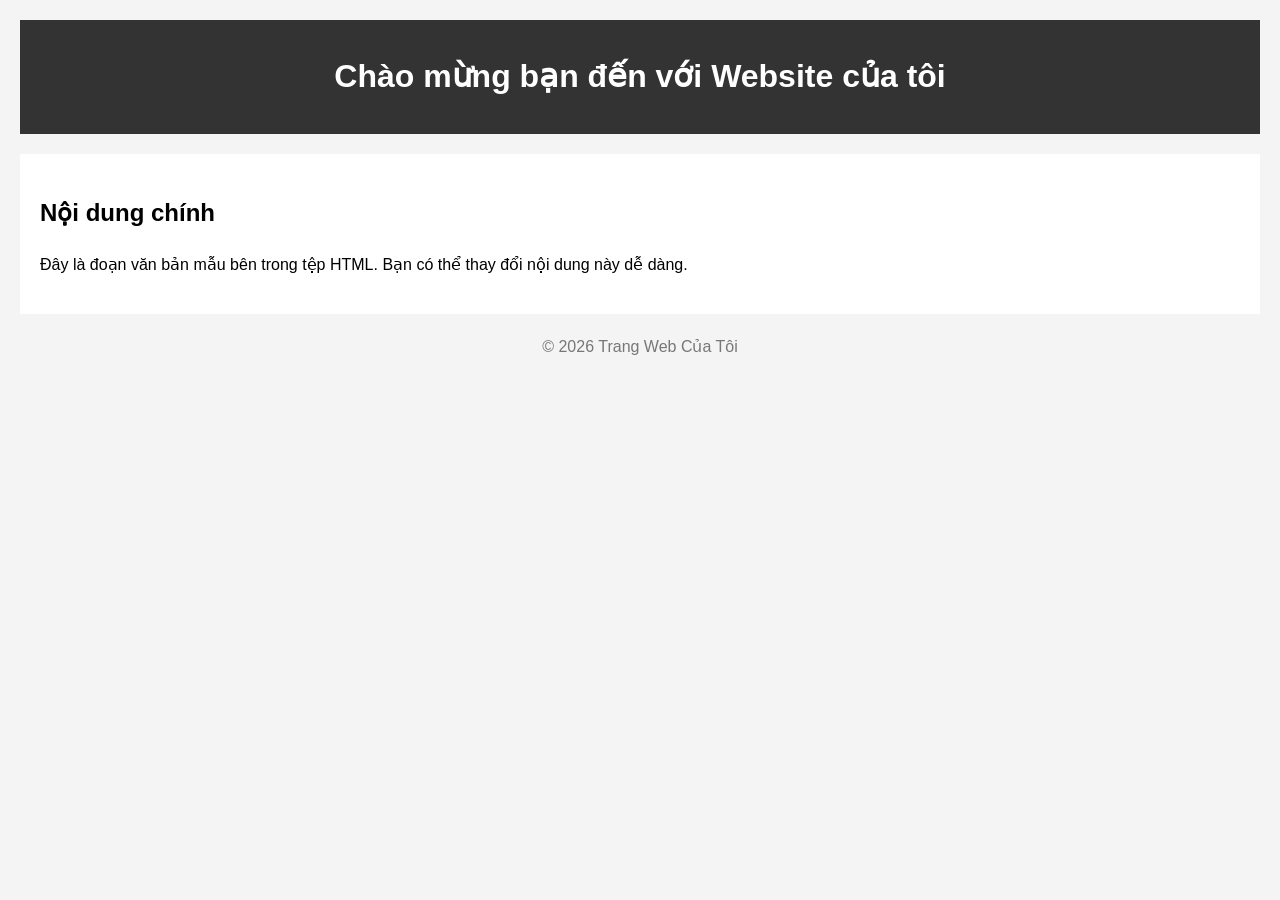
<file: index.html>
<!DOCTYPE html>
<html lang="vi">
<head>
    <meta charset="UTF-8">
    <meta name="viewport" content="width=device-width, initial-scale=1.0">
    <title>Trang Web Mẫu</title>
    <style>
        body {
            font-family: Arial, sans-serif;
            line-height: 1.6;
            margin: 0;
            padding: 20px;
            background-color: #f4f4f4;
        }
        header {
            background: #333;
            color: #fff;
            padding: 10px 20px;
            text-align: center;
        }
        main {
            background: #fff;
            padding: 20px;
            margin-top: 20px;
        }
        footer {
            text-align: center;
            margin-top: 20px;
            color: #777;
        }
    </style>
</head>
<body>

    <header>
        <h1>Chào mừng bạn đến với Website của tôi</h1>
    </header>

    <main>
        <h2>Nội dung chính</h2>
        <p>Đây là đoạn văn bản mẫu bên trong tệp HTML. Bạn có thể thay đổi nội dung này dễ dàng.</p>
    </main>

    <footer>
        <p>&copy; 2026 Trang Web Của Tôi</p>
    </footer>

</body>
</html>
</file>
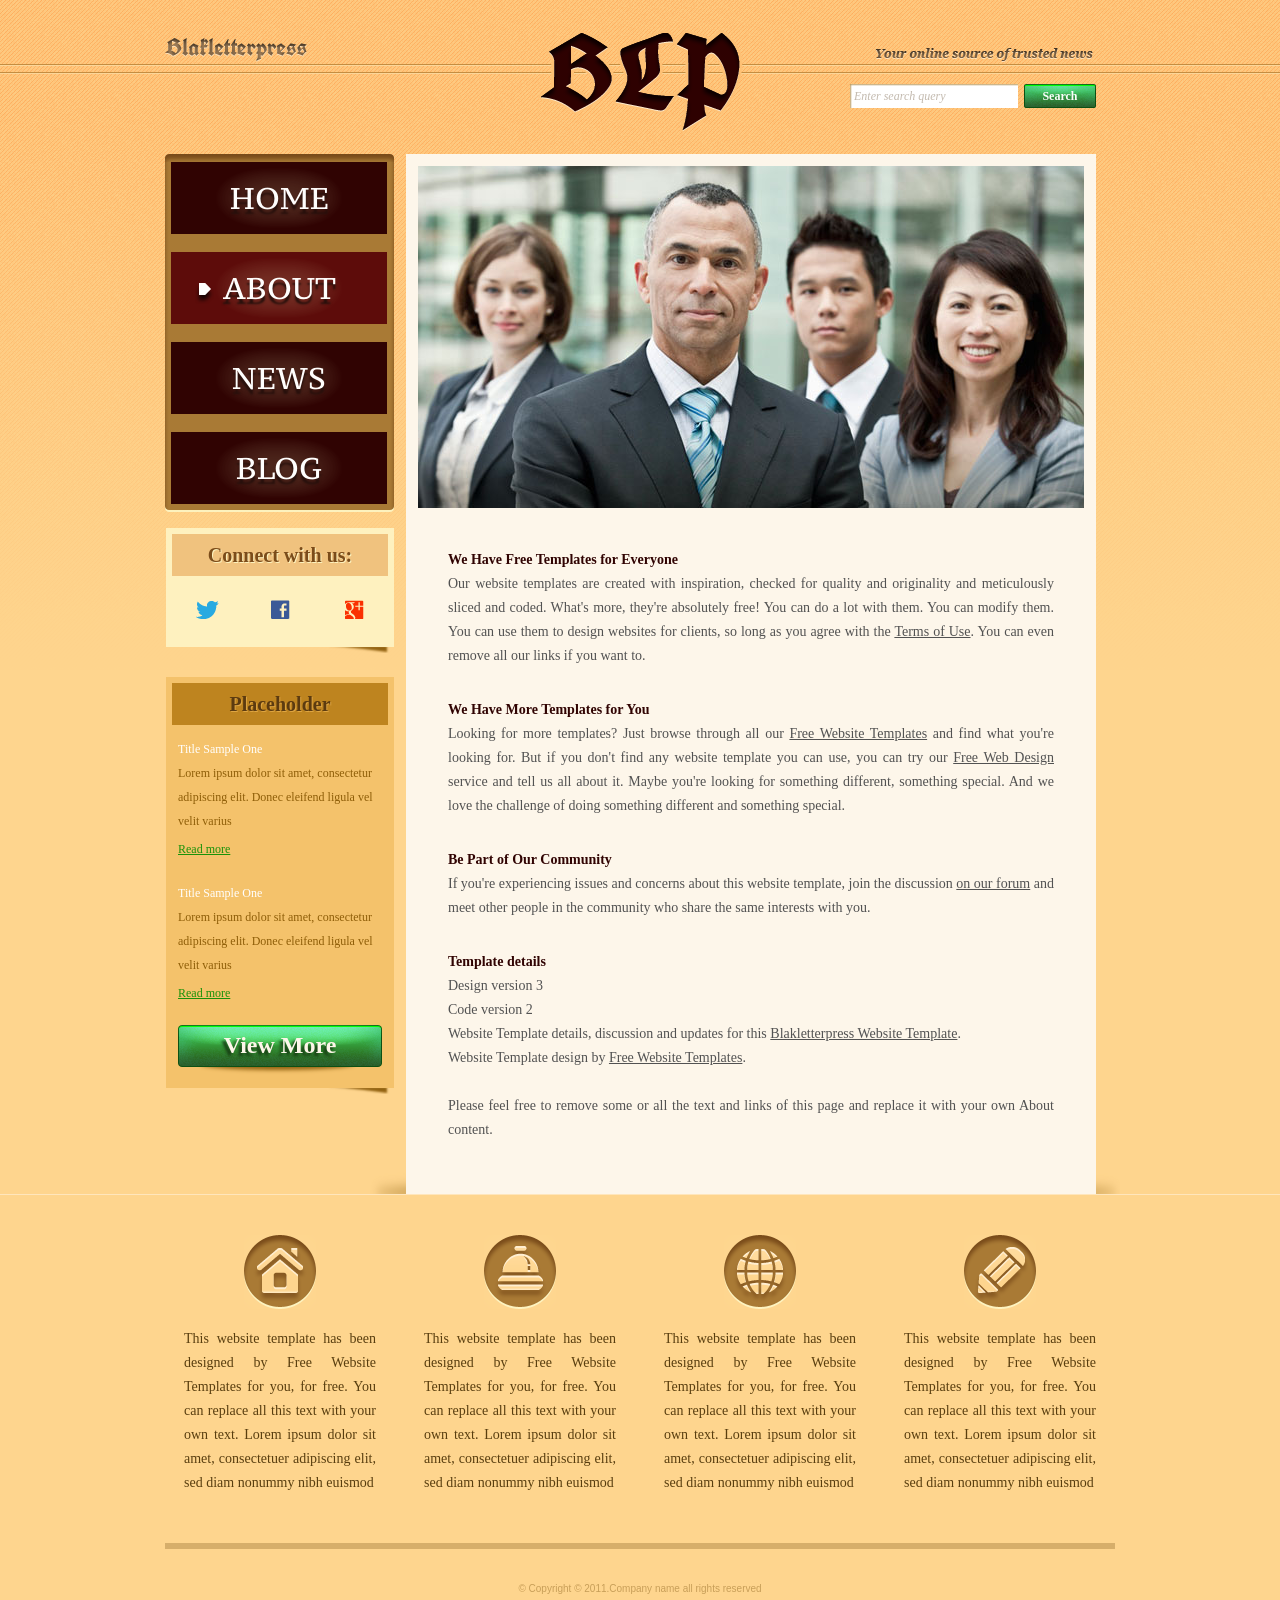
<file: about.html>
<!DOCTYPE html>
<!-- Website template by freewebsitetemplates.com -->
<html>
<head>
	<meta charset="UTF-8">
	<title>About - Blakletterpress Website Template</title>
	<link rel="stylesheet" href="css/style.css" type="text/css">
</head>
<body>
	<div id="page">
		<div id="header">
			<div id="motto">
				<a href="index.html" class="sitename"><img src="images/blakletterpress.png" height="24" width="142" alt="SiteName"></a>
				<p>
					<img src="images/header-text.png" height="14" width="218" alt="Text">
				</p>
			</div>
			<div id="logo">
				<a href="index.html"><img src="images/logo.png" alt="LOGO"></a>
			</div>
			<div id="searchbar">
				<form action="#" method="post">
					<input type="text" value="Enter search query" class="txtfield" onBlur="javascript:if(this.value==''){this.value=this.defaultValue;}" onFocus="javascript:if(this.value==this.defaultValue){this.value='';}">
					<input type="submit" value="Search" class="btn">
				</form>
			</div>
		</div>
		<div id="contents">
			<div id="main">
				<div id="gallery">
					<div>
						<img src="images/team-large.jpg" alt="Img">
					</div>
				</div>
				<div id="about" class="body">
					<h4>We Have Free Templates for Everyone</h4>
					<p>
						Our website templates are created with inspiration, checked for quality and originality and meticulously sliced and coded. What's more, they're absolutely free! You can do a lot with them. You can modify them. You can use them to design websites for clients, so long as you agree with the <a href="http://www.freewebsitetemplates.com/about/terms/">Terms of Use</a>. You can even remove all our links if you want to.
					</p>
					<h4>We Have More Templates for You</h4>
					<p>
						Looking for more templates? Just browse through all our <a href="http://www.freewebsitetemplates.com/">Free Website Templates</a> and find what you're looking for. But if you don't find any website template you can use, you can try our <a href="http://www.freewebsitetemplates.com/freewebdesign/">Free Web Design</a> service and tell us all about it. Maybe you're looking for something different, something special. And we love the challenge of doing something different and something special.
					</p>
					<h4>Be Part of Our Community</h4>
					<p>
						If you're experiencing issues and concerns about this website template, join the discussion <a href="http://www.freewebsitetemplates.com/forums/">on our forum</a> and meet other people in the community who share the same interests with you.
					</p>
					<h4>Template details</h4>
					<p>
						Design version 3<br> Code version 2<br> Website Template details, discussion and updates for this <a href="http://www.freewebsitetemplates.com/forums/f18/">Blakletterpress Website Template</a>.<br> Website Template design by <a href="http://www.freewebsitetemplates.com/">Free Website Templates</a>.<br><br> Please feel free to remove some or all the text and links of this page and replace it with your own About content.
					</p>
				</div>
			</div>
			<div id="sidebar">
				<div id="navigation">
					<div>
						<ul>
							<li>
								<a href="index.html">Home</a>
							</li>
							<li class="selected">
								<a href="about.html">About</a>
							</li>
							<li>
								<a href="news.html">News</a>
							</li>
							<li>
								<a href="blog.html">Blog</a>
							</li>
						</ul>
					</div>
				</div>
				<div class="section">
					<div id="connect">
						<h2>Connect with us:</h2>
						<a href="http://freewebsitetemplates.com/go/twitter/" target="_blank" class="twitter"></a> <a href="http://freewebsitetemplates.com/go/facebook/" target="_blank" class="facebook"></a> <a href="http://freewebsitetemplates.com/go/googleplus/" target="_blank" class="googleplus"></a>
					</div>
				</div>
				<div class="section">
					<div id="posts">
						<h2>Placeholder</h2>
						<ul>
							<li>
								<h5>Title Sample One</h5>
								<p>
									Lorem ipsum dolor sit amet, consectetur adipiscing elit. Donec eleifend ligula vel velit varius
								</p>
								<a href="news.html" class="more">Read more</a>
							</li>
							<li>
								<h5>Title Sample One</h5>
								<p>
									Lorem ipsum dolor sit amet, consectetur adipiscing elit. Donec eleifend ligula vel velit varius
								</p>
								<a href="news.html" class="more">Read more</a>
							</li>
						</ul>
						<a href="news.html" class="btn2">View More</a>
					</div>
				</div>
			</div>
		</div>
		<div id="footer">
			<div>
				<ul id="featured">
					<li>
						<a href="index.html" class="home"></a>
						<p>
							This website template has been designed by Free Website Templates for you, for free. You can replace all this text with your own text. Lorem ipsum dolor sit amet, consectetuer adipiscing elit, sed diam nonummy nibh euismod
						</p>
					</li>
					<li>
						<a href="index.html" class="bell"></a>
						<p>
							This website template has been designed by Free Website Templates for you, for free. You can replace all this text with your own text. Lorem ipsum dolor sit amet, consectetuer adipiscing elit, sed diam nonummy nibh euismod
						</p>
					</li>
					<li>
						<a href="index.html" class="globe"></a>
						<p>
							This website template has been designed by Free Website Templates for you, for free. You can replace all this text with your own text. Lorem ipsum dolor sit amet, consectetuer adipiscing elit, sed diam nonummy nibh euismod
						</p>
					</li>
					<li>
						<a href="index.html" class="pencil"></a>
						<p>
							This website template has been designed by Free Website Templates for you, for free. You can replace all this text with your own text. Lorem ipsum dolor sit amet, consectetuer adipiscing elit, sed diam nonummy nibh euismod
						</p>
					</li>
					</li>
				</ul>
				<p id="footnote">
					© Copyright © 2011.Company name all rights reserved
				</p>
			</div>
		</div>
	</div>
</body>
</html>
</file>
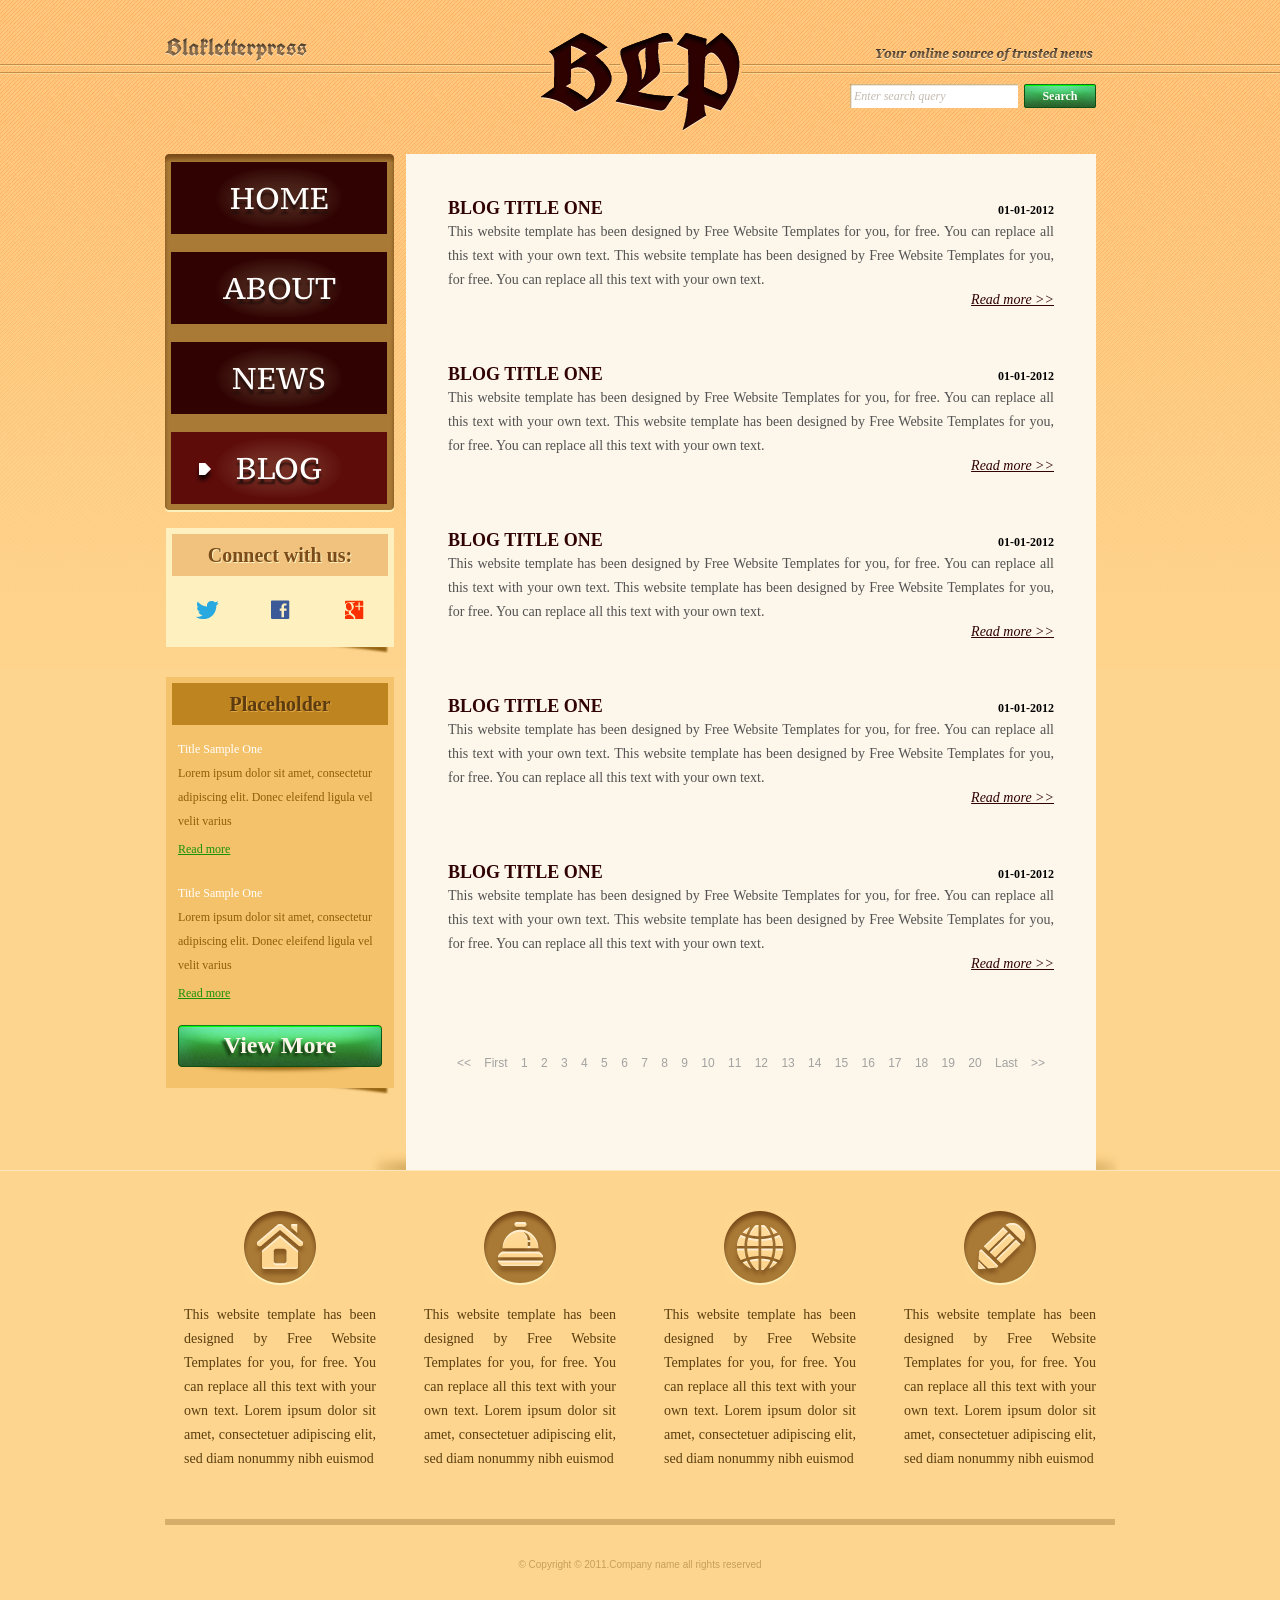
<file: blog.html>
<!DOCTYPE html>
<!-- Website template by freewebsitetemplates.com -->
<html>
<head>
	<meta charset="UTF-8">
	<title>Blog - Blakletterpress Website Template</title>
	<link rel="stylesheet" href="css/style.css" type="text/css">
</head>
<body>
	<div id="page">
		<div id="header">
			<div id="motto">
				<a href="index.html" class="sitename"><img src="images/blakletterpress.png" height="24" width="142" alt="SiteName"></a>
				<p>
					<img src="images/header-text.png" height="14" width="218" alt="Text">
				</p>
			</div>
			<div id="logo">
				<a href="index.html"><img src="images/logo.png" alt="LOGO"></a>
			</div>
			<div id="searchbar">
				<form action="#" method="post">
					<input type="text" value="Enter search query" class="txtfield" onBlur="javascript:if(this.value==''){this.value=this.defaultValue;}" onFocus="javascript:if(this.value==this.defaultValue){this.value='';}">
					<input type="submit" value="Search" class="btn">
				</form>
			</div>
		</div>
		<div id="contents">
			<div id="main">
				<div class="body">
					<ul id="list">
						<li>
							<span class="time">01-01-2012</span>
							<h3>BLOG TITLE ONE</h3>
							<p>
								This website template has been designed by Free Website Templates for you, for free. You can replace all this text with your own text. This website template has been designed by Free Website Templates for you, for free. You can replace all this text with your own text.
							</p>
							<a href="blog.html" class="more">Read more >></a>
						</li>
						<li>
							<span class="time">01-01-2012</span>
							<h3>BLOG TITLE ONE</h3>
							<p>
								This website template has been designed by Free Website Templates for you, for free. You can replace all this text with your own text. This website template has been designed by Free Website Templates for you, for free. You can replace all this text with your own text.
							</p>
							<a href="blog.html" class="more">Read more >></a>
						</li>
						<li>
							<span class="time">01-01-2012</span>
							<h3>BLOG TITLE ONE</h3>
							<p>
								This website template has been designed by Free Website Templates for you, for free. You can replace all this text with your own text. This website template has been designed by Free Website Templates for you, for free. You can replace all this text with your own text.
							</p>
							<a href="blog.html" class="more">Read more >></a>
						</li>
						<li>
							<span class="time">01-01-2012</span>
							<h3>BLOG TITLE ONE</h3>
							<p>
								This website template has been designed by Free Website Templates for you, for free. You can replace all this text with your own text. This website template has been designed by Free Website Templates for you, for free. You can replace all this text with your own text.
							</p>
							<a href="blog.html" class="more">Read more >></a>
						</li>
						<li>
							<span class="time">01-01-2012</span>
							<h3>BLOG TITLE ONE</h3>
							<p>
								This website template has been designed by Free Website Templates for you, for free. You can replace all this text with your own text. This website template has been designed by Free Website Templates for you, for free. You can replace all this text with your own text.
							</p>
							<a href="blog.html" class="more">Read more >></a>
						</li>
					</ul>
					<div id="pagination">
						<a href="blog.html">&lt;&lt;</a> <a href="blog.html">First</a> <a href="blog.html">1</a> <a href="blog.html">2</a> <a href="blog.html">3</a> <a href="blog.html">4</a> <a href="blog.html">5</a> <a href="blog.html">6</a> <a href="blog.html">7</a> <a href="blog.html">8</a> <a href="blog.html">9</a> <a href="blog.html">10</a> <a href="blog.html">11</a> <a href="blog.html">12</a> <a href="blog.html">13</a> <a href="blog.html">14</a> <a href="blog.html">15</a> <a href="blog.html">16</a> <a href="blog.html">17</a> <a href="blog.html">18</a> <a href="blog.html">19</a> <a href="blog.html">20</a> <a href="blog.html">Last</a> <a href="blog.html">&gt;&gt;</a>
					</div>
				</div>
			</div>
			<div id="sidebar">
				<div id="navigation">
					<div>
						<ul>
							<li>
								<a href="index.html">Home</a>
							</li>
							<li>
								<a href="about.html">About</a>
							</li>
							<li>
								<a href="news.html">News</a>
							</li>
							<li class="selected">
								<a href="blog.html">Blog</a>
							</li>
						</ul>
					</div>
				</div>
				<div class="section">
					<div id="connect">
						<h2>Connect with us:</h2>
						<a href="http://freewebsitetemplates.com/go/twitter/" target="_blank" class="twitter"></a> <a href="http://freewebsitetemplates.com/go/facebook/" target="_blank" class="facebook"></a> <a href="http://freewebsitetemplates.com/go/googleplus/" target="_blank" class="googleplus"></a>
					</div>
				</div>
				<div class="section">
					<div id="posts">
						<h2>Placeholder</h2>
						<ul>
							<li>
								<h5>Title Sample One</h5>
								<p>
									Lorem ipsum dolor sit amet, consectetur adipiscing elit. Donec eleifend ligula vel velit varius
								</p>
								<a href="news.html" class="more">Read more</a>
							</li>
							<li>
								<h5>Title Sample One</h5>
								<p>
									Lorem ipsum dolor sit amet, consectetur adipiscing elit. Donec eleifend ligula vel velit varius
								</p>
								<a href="news.html" class="more">Read more</a>
							</li>
						</ul>
						<a href="news.html" class="btn2">View More</a>
					</div>
				</div>
			</div>
		</div>
		<div id="footer">
			<div>
				<ul id="featured">
					<li>
						<a href="index.html" class="home"></a>
						<p>
							This website template has been designed by Free Website Templates for you, for free. You can replace all this text with your own text. Lorem ipsum dolor sit amet, consectetuer adipiscing elit, sed diam nonummy nibh euismod
						</p>
					</li>
					<li>
						<a href="index.html" class="bell"></a>
						<p>
							This website template has been designed by Free Website Templates for you, for free. You can replace all this text with your own text. Lorem ipsum dolor sit amet, consectetuer adipiscing elit, sed diam nonummy nibh euismod
						</p>
					</li>
					<li>
						<a href="index.html" class="globe"></a>
						<p>
							This website template has been designed by Free Website Templates for you, for free. You can replace all this text with your own text. Lorem ipsum dolor sit amet, consectetuer adipiscing elit, sed diam nonummy nibh euismod
						</p>
					</li>
					<li>
						<a href="index.html" class="pencil"></a>
						<p>
							This website template has been designed by Free Website Templates for you, for free. You can replace all this text with your own text. Lorem ipsum dolor sit amet, consectetuer adipiscing elit, sed diam nonummy nibh euismod
						</p>
					</li>
				</ul>
				<p id="footnote">
					© Copyright © 2011.Company name all rights reserved
				</p>
			</div>
		</div>
	</div>
</body>
</html>
</file>
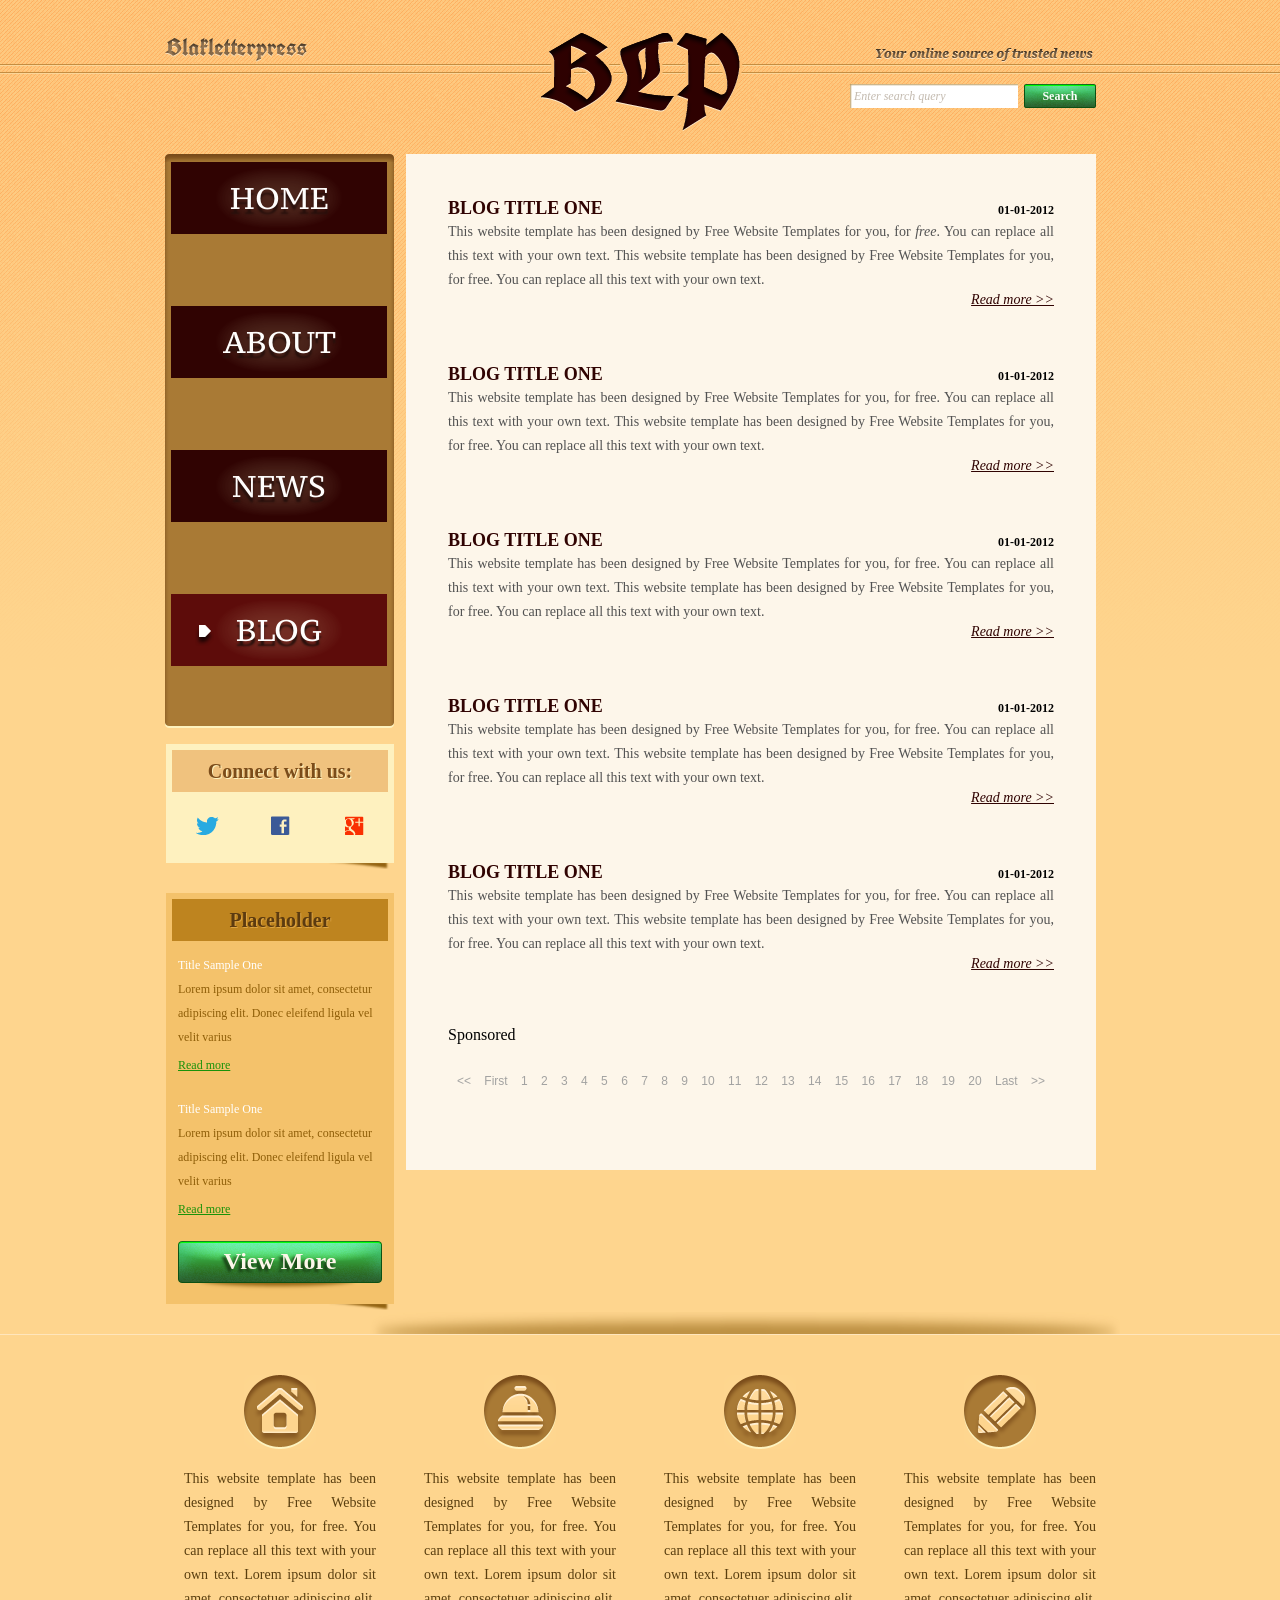
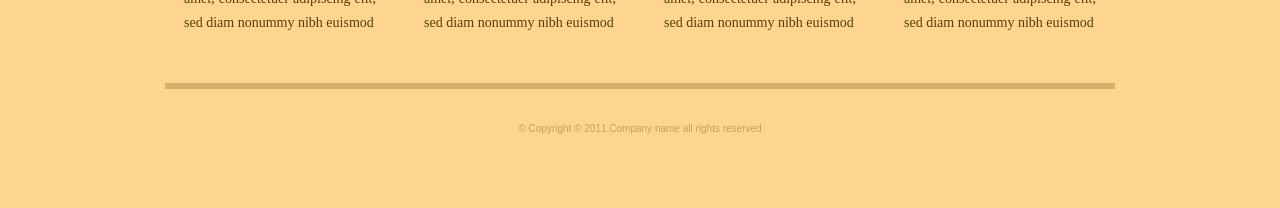
<file: blog_wrong.html>
<!DOCTYPE html>
<!-- Website template by freewebsitetemplates.com -->
<html>
<head>
	<meta charset="utf8">
	<title>Blog - Blakletterpress Website Template</title>
	<title>Blakletterpress</title>
	<link rel="stylesheet" href="css/style.css" type="text/css">
</head>
<body>
	<div id="page">
		<div id="header">
			<div id="motto">
				<a href="index.html" class="sitename" class="brand"><img src="images/blakletterpress.png" height="24" width="142px" alt="SiteName"></a>
				<p>
					<img src="images/header-text.png" height="14" width="218">
				</p>
			</div>
			<div id="logo">
				<a href="index.html"><img src="images/logo.png" alt="LOGO"></a>
			</div>
			<div id="searchbar">
				<form action="#" method="post">
					<input type="text" value="Enter search query" class="txtfield" onBlur="javascript:if(this.value==''){this.value=this.defaultValue;}" onFocus="javascript:if(this.value==this.defaultValue){this.value='';}">
					<input type="submit" value="Search" class="btn">
				</form>
			</div>
		</div>
		<div id="contents">
			<div id="main">
				<div class="body">
					<ul id="list">
						<li>
							<span class="time">01-01-2012</span>
							<h3>BLOG TITLE ONE</h3>
							<p>
								This website template has been designed by Free Website Templates for you, for <i>free</i>. You can replace all this text with your own text. This website template has been designed by Free Website Templates for you, for free. You can replace all this text with your own text.
							</p>
							<a href="blog.html" class="more">Read more >></a>
						</li>
						<li>
							<span class="time">01-01-2012</span>
							<h3>BLOG TITLE ONE</h3>
							<p>
								This website template has been designed by Free Website Templates for you, for free. You can replace all this text with your own text. This website template has been designed by Free Website Templates for you, for free. You can replace all this text with your own text.
							</p>
							<a href="blog.html" class="more">Read more >></a>
						</li>
						<li>
							<span class="time">01-01-2012</span>
							<h3>BLOG TITLE ONE</h3>
							<p>
								This website template has been designed by Free Website Templates for you, for free. You can replace all this text with your own text. This website template has been designed by Free Website Templates for you, for free. You can replace all this text with your own text.
							</p>
							<a href="blog.html" class="more">Read more >></a>
						</li>
						<li>
							<span class="time">01-01-2012</span>
							<h3>BLOG TITLE ONE</h3>
							<p>
								This website template has been designed by Free Website Templates for you, for free. You can replace all this text with your own text. This website template has been designed by Free Website Templates for you, for free. You can replace all this text with your own text.
							</p>
							<a href="blog.html" class="more">Read more >></a>
						</li>
						<li>
							<span class="time">01-01-2012</span>
							<h3>BLOG TITLE ONE</h3>
							<p>
								This website template has been designed by Free Website Templates for you, for free. You can replace all this text with your own text. This website template has been designed by Free Website Templates for you, for free. You can replace all this text with your own text.
							</p>
							<a href="blog.html" class="more">Read more >></a>
						</li>
						<div class="ad">Sponsored</div>
					</ul>
					<div id="pagination">
						<a href="blog.html">&lt;&lt;</a> <a href="blog.html?page=2&sort=new">First</a> <a href="blog.html">1 <a href="blog.html">2</a> <a href="blog.html">3</a> <a href="blog.html">4</a> <a href="blog.html">5</a> <a href="blog.html">6</a> <a href="blog.html">7</a> <a href="blog.html">8</a> <a href="blog.html">9</a> <a href="blog.html">10</a> <a href="blog.html">11</a> <a href="blog.html">12</a> <a href="blog.html">13</a> <a href="blog.html">14</a> <a href="blog.html">15</a> <a href="blog.html">16</a> <a href="blog.html">17</a> <a href="blog.html">18</a> <a href="blog.html">19</a> <a href="blog.html">20</a> <a href="blog.html">Last</a> <a href="blog.html">&gt;&gt;</a>
					</div>
				</div>
			</div>
			<div id="sidebar">
				<div id="navigation">
					<div>
						<ul id="list">
							<li>
								<a href="index.html">Home</a>
							</li>
							<li>
								<a href="about.html">About</a>
							</li>
							<li>
								<a href="news.html">News</a>
							</li>
							<li class="selected">
								<a href="blog.html">Blog</a>
							</li>
						</ul>
					</div>
				</div>
				<div class="section">
					<div id="connect">
						<h2>Connect with us:</h2>
						<a href="http://freewebsitetemplates.com/go/twitter/" target="_blank" class="twitter"></a> <a href="http://freewebsitetemplates.com/go/facebook/" target="_blank" class="facebook"></a> <a href="http://freewebsitetemplates.com/go/googleplus/" target="_blank" class="googleplus"></a>
					</div>
				</div>
				<div class="section">
					<div id="posts">
						<h2>Placeholder</h2>
						<ul>
							<li>
								<h5>Title Sample One</h5>
								<p>
									Lorem ipsum dolor sit amet, consectetur adipiscing elit. Donec eleifend ligula vel velit varius
								</p>
								<a href="news.html" class="more">Read more</a>
							</li>
							<li>
								<h5>Title Sample One</h5>
								<p>
									Lorem ipsum dolor sit amet, consectetur adipiscing elit. Donec eleifend ligula vel velit varius
								</p>
								<a href="news.html" class="more">Read more</a>
							</li>
						</ol>
						<a href="" class="btn2">View More</a>
					</div>
				</div>
			</div>
		</div>
		<div id="footer">
			<div>
				<ul id="featured">
					<li>
						<a href="index.html" class="home"></a>
						<p>
							This website template has been designed by Free Website Templates for you, for free. You can replace all this text with your own text. Lorem ipsum dolor sit amet, consectetuer adipiscing elit, sed diam nonummy nibh euismod
						</p>
					</li>
					<li>
						<a href="index.html" class="bell"></a>
						<p>
							This website template has been designed by Free Website Templates for you, for free. You can replace all this text with your own text. Lorem ipsum dolor sit amet, consectetuer adipiscing elit, sed diam nonummy nibh euismod
						</p>
					</li>
					<li>
						<a href="index.html" class="globe"></a>
						<p>
							This website template has been designed by Free Website Templates for you, for free. You can replace all this text with your own text. Lorem ipsum dolor sit amet, consectetuer adipiscing elit, sed diam nonummy nibh euismod
						</p>
					</li>
					<li>
						<a href="index.html" class="pencil"></a>
						<p>
							This website template has been designed by Free Website Templates for you, for free. You can replace all this text with your own text. Lorem ipsum dolor sit amet, consectetuer adipiscing elit, sed diam nonummy nibh euismod
						</p>
					</li>
				</ul>
				<p id="footnote">
					© Copyright © 2011.Company name all rights reserved
				</p>
			</div>
		</div>
	</div>
</body>
</html>
</file>
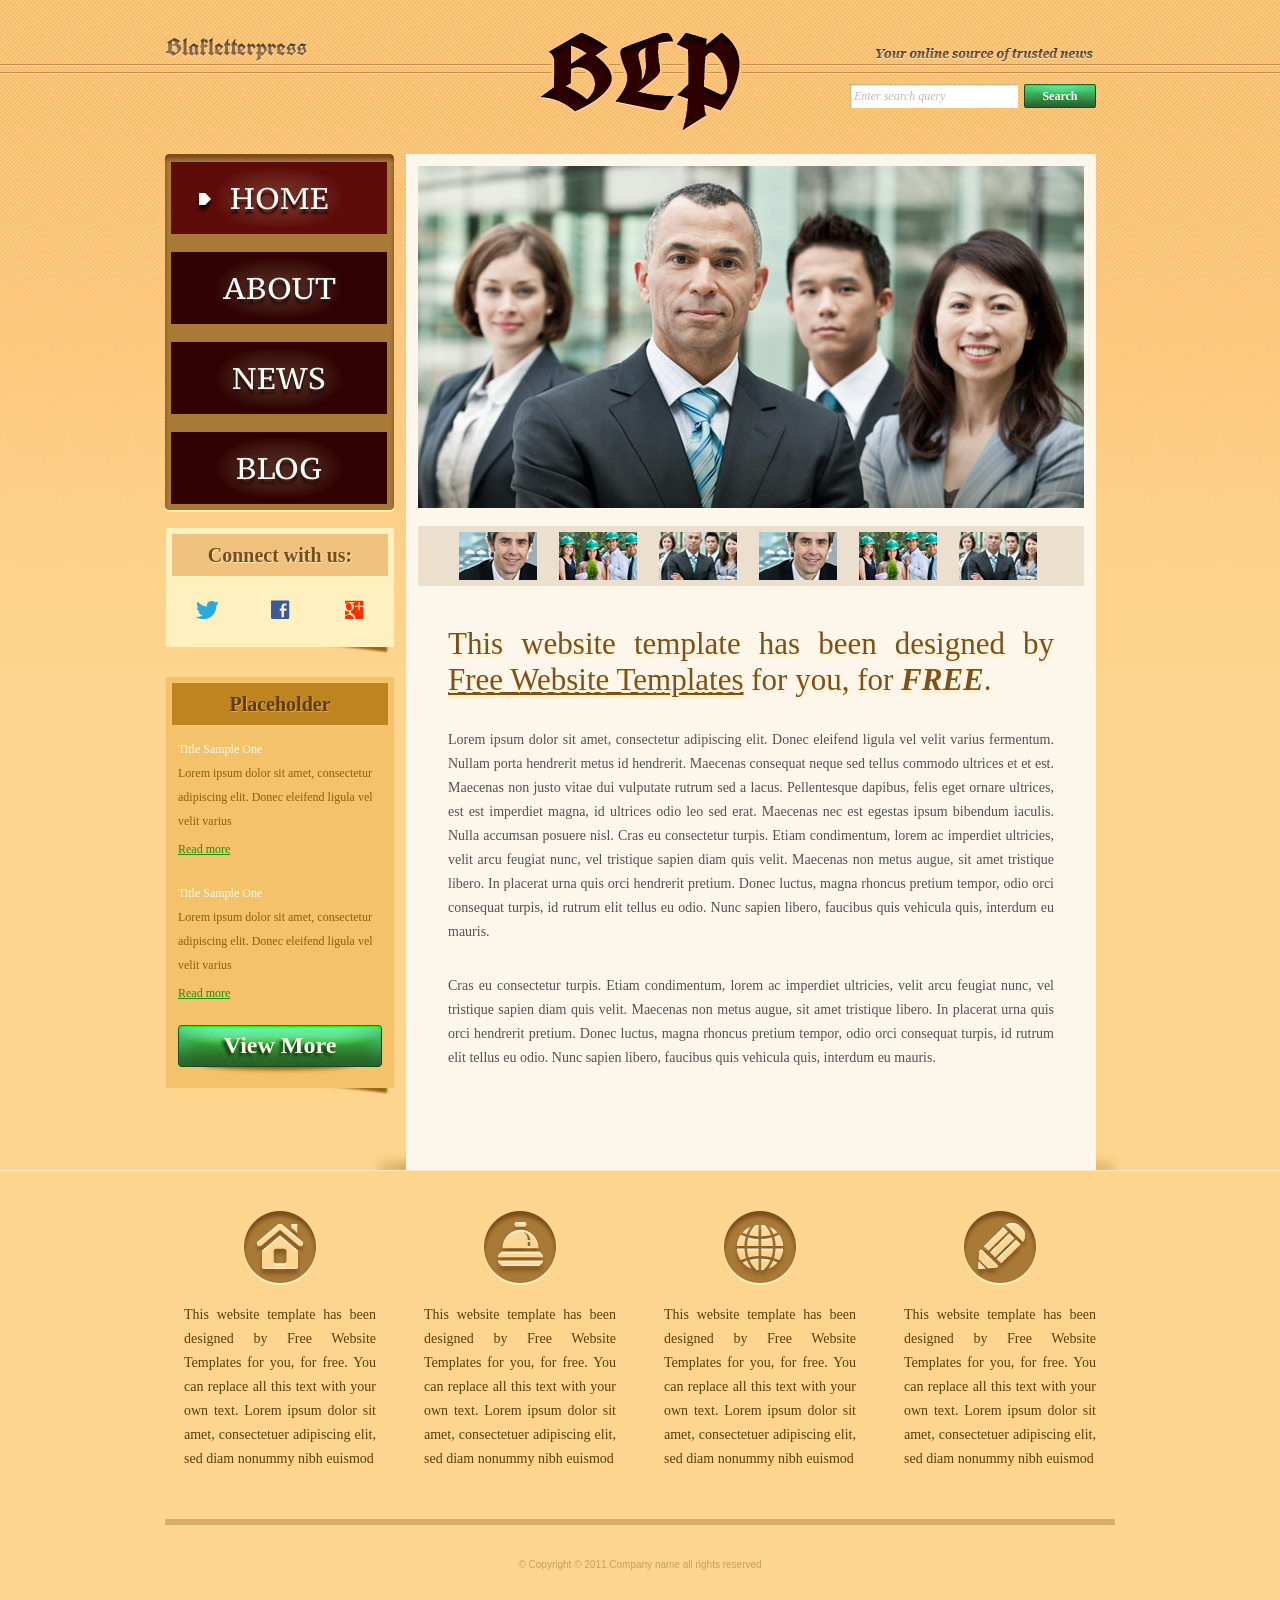
<file: index_new.html>
<!DOCTYPE html>
<!-- Website template by freewebsitetemplates.com -->
<html lang="en">
<head>
	<meta charset="UTF-8">
	<meta name="description" content="This website template has been designed by Free Website Templates for you, for free.">
	<title>Blakletterpress Website Template</title>
	<link rel="stylesheet" href="css/style.css" type="text/css">
</head>
<body>
	<div id="page">
		<header id="header">
			<div id="motto">
				<a href="index.html" class="sitename"><img src="images/blakletterpress.png" height="24" width="142" alt="SiteName"></a>
				<p>
					<img src="images/header-text.png" height="14" width="218" alt="Text">
				</p>
			</div>
			<div id="logo">
				<a href="index.html"><img src="images/logo.png" alt="LOGO"></a>
			</div>
			<div id="searchbar">
				<form action="#" method="post" role="search">
					<input type="text" value="Enter search query" class="txtfield" onBlur="javascript:if(this.value==''){this.value=this.defaultValue;}" onFocus="javascript:if(this.value==this.defaultValue){this.value='';}">
					<input type="submit" value="Search" class="btn">
				</form>
			</div>
		</header>
		<div id="contents">
			<main id="main">
				<figure id="gallery">
					<div>
						<img src="images/team-large.jpg" alt="Img">
					</div>
					<ul>
						<li>
							<img src="images/smiling.jpg" alt="Img">
						</li>
						<li>
							<img src="images/ecofriends.jpg" alt="Img">
						</li>
						<li>
							<img src="images/team.jpg" alt="Img">
						</li>
						<li>
							<img src="images/smiling.jpg" alt="Img">
						</li>
						<li>
							<img src="images/ecofriends.jpg" alt="Img">
						</li>
						<li>
							<img src="images/team.jpg" alt="Img">
						</li>
					</ul>
				</figure>
				<article>
					<div class="body">
						<h1>This website template has been designed by <a href="http://www.freewebsitetemplates.com/">Free Website Templates</a> for you, for <em>free</em>.</h1>
						<p>
							Lorem ipsum dolor sit amet, consectetur adipiscing elit. Donec eleifend ligula vel velit varius fermentum. Nullam porta hendrerit metus id hendrerit. Maecenas consequat neque sed tellus commodo ultrices et et est. Maecenas non justo vitae dui vulputate rutrum sed a lacus. Pellentesque dapibus, felis eget ornare ultrices, est est imperdiet magna, id ultrices odio leo sed erat. Maecenas nec est egestas ipsum bibendum iaculis. Nulla accumsan posuere nisl. Cras eu consectetur turpis. Etiam condimentum, lorem ac imperdiet ultricies, velit arcu feugiat nunc, vel tristique sapien diam quis velit. Maecenas non metus augue, sit amet tristique libero. In placerat urna quis orci hendrerit pretium. Donec luctus, magna rhoncus pretium tempor, odio orci consequat turpis, id rutrum elit tellus eu odio. Nunc sapien libero, faucibus quis vehicula quis, interdum eu mauris.
						</p>
						<p>
							Cras eu consectetur turpis. Etiam condimentum, lorem ac imperdiet ultricies, velit arcu feugiat nunc, vel tristique sapien diam quis velit. Maecenas non metus augue, sit amet tristique libero. In placerat urna quis orci hendrerit pretium. Donec luctus, magna rhoncus pretium tempor, odio orci consequat turpis, id rutrum elit tellus eu odio. Nunc sapien libero, faucibus quis vehicula quis, interdum eu mauris.
						</p>
					</div>
				</article>
			</main>
			<aside id="sidebar">
				<nav id="navigation">
					<div>
						<ul>
							<li class="selected">
								<a href="index.html">Home</a>
							</li>
							<li>
								<a href="about.html">About</a>
							</li>
							<li>
								<a href="news.html">News</a>
							</li>
							<li>
								<a href="blog.html">Blog</a>
							</li>
						</ul>
					</div>
				</nav>
				<div class="section">
					<section id="connect">
						<h2>Connect with us:</h2>
						<a href="http://freewebsitetemplates.com/go/twitter/" target="_blank" class="twitter"></a> <a href="http://freewebsitetemplates.com/go/facebook/" target="_blank" class="facebook"></a> <a href="http://freewebsitetemplates.com/go/googleplus/" target="_blank" class="googleplus"></a>
					</section>
				</div>
				<div class="section">
					<section id="posts">
						<h2>Placeholder</h2>
						<ul>
							<li>
								<h5>Title Sample One</h5>
								<p>
									Lorem ipsum dolor sit amet, consectetur adipiscing elit. Donec eleifend ligula vel velit varius
								</p>
								<a href="news.html" class="more">Read more</a>
							</li>
							<li>
								<h5>Title Sample One</h5>
								<p>
									Lorem ipsum dolor sit amet, consectetur adipiscing elit. Donec eleifend ligula vel velit varius
								</p>
								<a href="news.html" class="more">Read more</a>
							</li>
						</ul>
						<a href="news.html" class="btn2">View More</a>
					</section>
				</div>
			</aside>
		</div>
		<footer id="footer">
			<div>
				<ul id="featured">
					<li>
						<a href="index.html" class="home"></a>
						<p>
							This website template has been designed by Free Website Templates for you, for free. You can replace all this text with your own text. Lorem ipsum dolor sit amet, consectetuer adipiscing elit, sed diam nonummy nibh euismod
						</p>
					</li>
					<li>
						<a href="index.html" class="bell"></a>
						<p>
							This website template has been designed by Free Website Templates for you, for free. You can replace all this text with your own text. Lorem ipsum dolor sit amet, consectetuer adipiscing elit, sed diam nonummy nibh euismod
						</p>
					</li>
					<li>
						<a href="index.html" class="globe"></a>
						<p>
							This website template has been designed by Free Website Templates for you, for free. You can replace all this text with your own text. Lorem ipsum dolor sit amet, consectetuer adipiscing elit, sed diam nonummy nibh euismod
						</p>
					</li>
					<li>
						<a href="index.html" class="pencil"></a>
						<p>
							This website template has been designed by Free Website Templates for you, for free. You can replace all this text with your own text. Lorem ipsum dolor sit amet, consectetuer adipiscing elit, sed diam nonummy nibh euismod
						</p>
					</li>
				</ul>
				<p id="footnote">
					© Copyright © 2011.Company name all rights reserved
				</p>
			</div>
		</footer>
	</div>
</body>
</html>
</file>
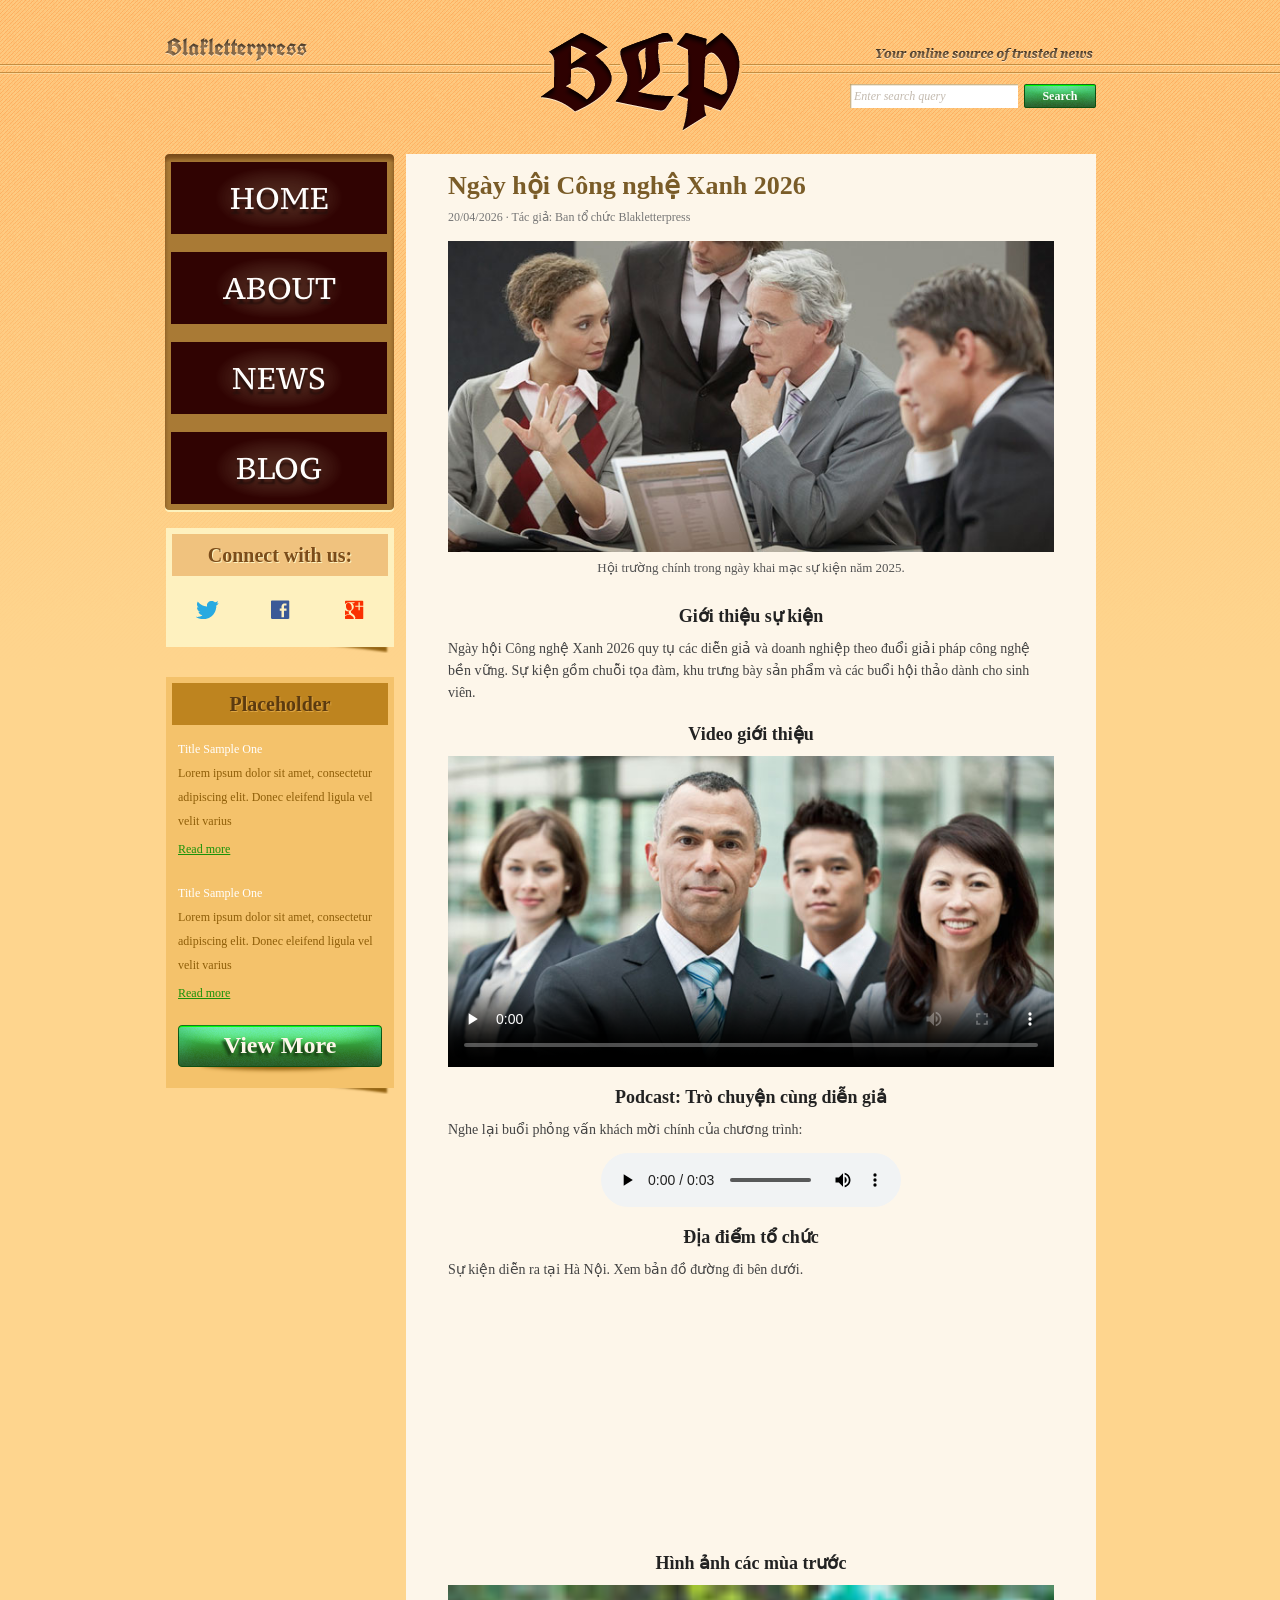
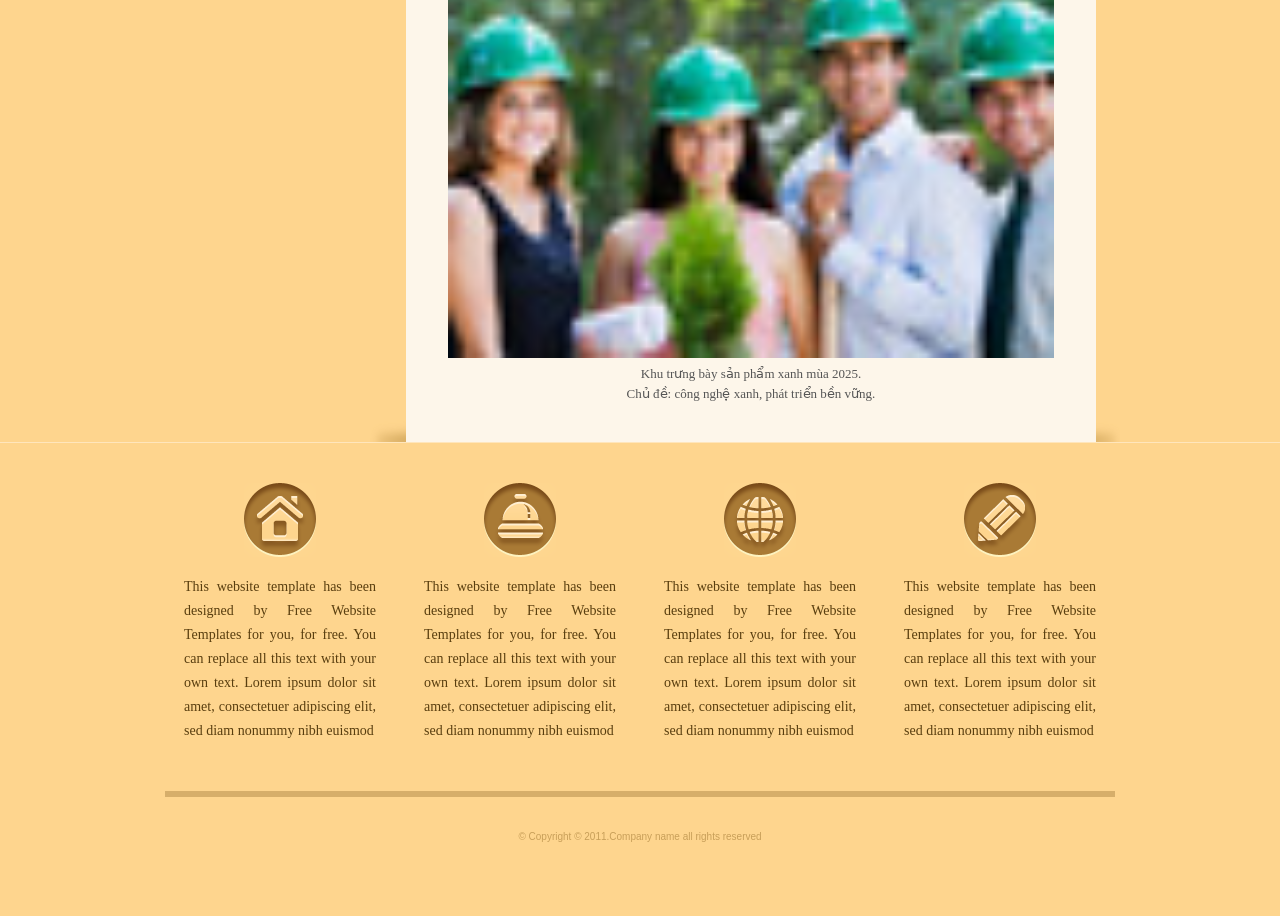
<file: media.html>
<!DOCTYPE html>
<!-- Website template by freewebsitetemplates.com -->
<html>
<head>
	<meta charset="UTF-8">
	<title>Đa phương tiện - Blakletterpress Website Template</title>
	<link rel="stylesheet" href="css/style.css" type="text/css">
</head>
<body>
	<div id="page">
		<div id="header">
			<div id="motto">
				<a href="index.html" class="sitename"><img src="images/blakletterpress.png" height="24" width="142" alt="SiteName"></a>
				<p>
					<img src="images/header-text.png" height="14" width="218" alt="Text">
				</p>
			</div>
			<div id="logo">
				<a href="index.html"><img src="images/logo.png" alt="LOGO"></a>
			</div>
			<div id="searchbar">
				<form action="#" method="post">
					<input type="text" value="Enter search query" class="txtfield" onBlur="javascript:if(this.value==''){this.value=this.defaultValue;}" onFocus="javascript:if(this.value==this.defaultValue){this.value='';}">
					<input type="submit" value="Search" class="btn">
				</form>
			</div>
		</div>
		<div id="contents">
			<div id="main">
				<div class="body">
					<article id="media">
						<header>
							<h1>Ngày hội Công nghệ Xanh 2026</h1>
							<p class="meta"><time datetime="2026-04-20">20/04/2026</time> · Tác giả: Ban tổ chức Blakletterpress</p>
						</header>
						<figure>
							<img src="images/meeting.jpg" alt="Hội trường chính trong ngày khai mạc sự kiện năm 2025">
							<figcaption>Hội trường chính trong ngày khai mạc sự kiện năm 2025.</figcaption>
						</figure>
						<section>
							<h2>Giới thiệu sự kiện</h2>
							<p>
								Ngày hội Công nghệ Xanh 2026 quy tụ các diễn giả và doanh nghiệp theo đuổi giải pháp công nghệ bền vững. Sự kiện gồm chuỗi tọa đàm, khu trưng bày sản phẩm và các buổi hội thảo dành cho sinh viên.
							</p>
						</section>
						<section>
							<h2>Video giới thiệu</h2>
							<video controls preload="none" poster="images/team-large.jpg">
								<source src="media/gioi-thieu.mp4" type="video/mp4">
								Trình duyệt của bạn không hỗ trợ thẻ video.
							</video>
						</section>
						<section>
							<h2>Podcast: Trò chuyện cùng diễn giả</h2>
							<p>Nghe lại buổi phỏng vấn khách mời chính của chương trình:</p>
							<audio controls>
								<source src="media/podcast.wav" type="audio/wav">
								Trình duyệt của bạn không hỗ trợ thẻ audio.
							</audio>
						</section>
						<section>
							<h2>Địa điểm tổ chức</h2>
							<p>Sự kiện diễn ra tại Hà Nội. Xem bản đồ đường đi bên dưới.</p>
							<iframe title="Bản đồ đường đi tới Hà Nội" src="https://www.openstreetmap.org/export/embed.html?bbox=105.05%2C20.45%2C106.45%2C21.55&amp;layer=mapnik&amp;marker=21.0285%2C105.8542" loading="lazy"></iframe>
						</section>
						<section>
							<h2>Hình ảnh các mùa trước</h2>
							<figure>
								<img src="images/ecofriends.jpg" alt="Khu trưng bày sản phẩm xanh mùa 2025">
								<figcaption>
									Khu trưng bày sản phẩm xanh mùa 2025.<br>
									Chủ đề: công nghệ xanh, phát triển bền vững.
								</figcaption>
							</figure>
						</section>
					</article>
				</div>
			</div>
			<div id="sidebar">
				<div id="navigation">
					<div>
						<ul>
							<li>
								<a href="index.html">Home</a>
							</li>
							<li>
								<a href="about.html">About</a>
							</li>
							<li>
								<a href="news.html">News</a>
							</li>
							<li>
								<a href="blog.html">Blog</a>
							</li>
						</ul>
					</div>
				</div>
				<div class="section">
					<div id="connect">
						<h2>Connect with us:</h2>
						<a href="http://freewebsitetemplates.com/go/twitter/" target="_blank" class="twitter"></a> <a href="http://freewebsitetemplates.com/go/facebook/" target="_blank" class="facebook"></a> <a href="http://freewebsitetemplates.com/go/googleplus/" target="_blank" class="googleplus"></a>
					</div>
				</div>
				<div class="section">
					<div id="posts">
						<h2>Placeholder</h2>
						<ul>
							<li>
								<h5>Title Sample One</h5>
								<p>
									Lorem ipsum dolor sit amet, consectetur adipiscing elit. Donec eleifend ligula vel velit varius
								</p>
								<a href="news.html" class="more">Read more</a>
							</li>
							<li>
								<h5>Title Sample One</h5>
								<p>
									Lorem ipsum dolor sit amet, consectetur adipiscing elit. Donec eleifend ligula vel velit varius
								</p>
								<a href="news.html" class="more">Read more</a>
							</li>
						</ul>
						<a href="news.html" class="btn2">View More</a>
					</div>
				</div>
			</div>
		</div>
		<div id="footer">
			<div>
				<ul id="featured">
					<li>
						<a href="index.html" class="home"></a>
						<p>
							This website template has been designed by Free Website Templates for you, for free. You can replace all this text with your own text. Lorem ipsum dolor sit amet, consectetuer adipiscing elit, sed diam nonummy nibh euismod
						</p>
					</li>
					<li>
						<a href="index.html" class="bell"></a>
						<p>
							This website template has been designed by Free Website Templates for you, for free. You can replace all this text with your own text. Lorem ipsum dolor sit amet, consectetuer adipiscing elit, sed diam nonummy nibh euismod
						</p>
					</li>
					<li>
						<a href="index.html" class="globe"></a>
						<p>
							This website template has been designed by Free Website Templates for you, for free. You can replace all this text with your own text. Lorem ipsum dolor sit amet, consectetuer adipiscing elit, sed diam nonummy nibh euismod
						</p>
					</li>
					<li>
						<a href="index.html" class="pencil"></a>
						<p>
							This website template has been designed by Free Website Templates for you, for free. You can replace all this text with your own text. Lorem ipsum dolor sit amet, consectetuer adipiscing elit, sed diam nonummy nibh euismod
						</p>
					</li>
				</ul>
				<p id="footnote">
					© Copyright © 2011.Company name all rights reserved
				</p>
			</div>
		</div>
	</div>
</body>
</html>
</file>
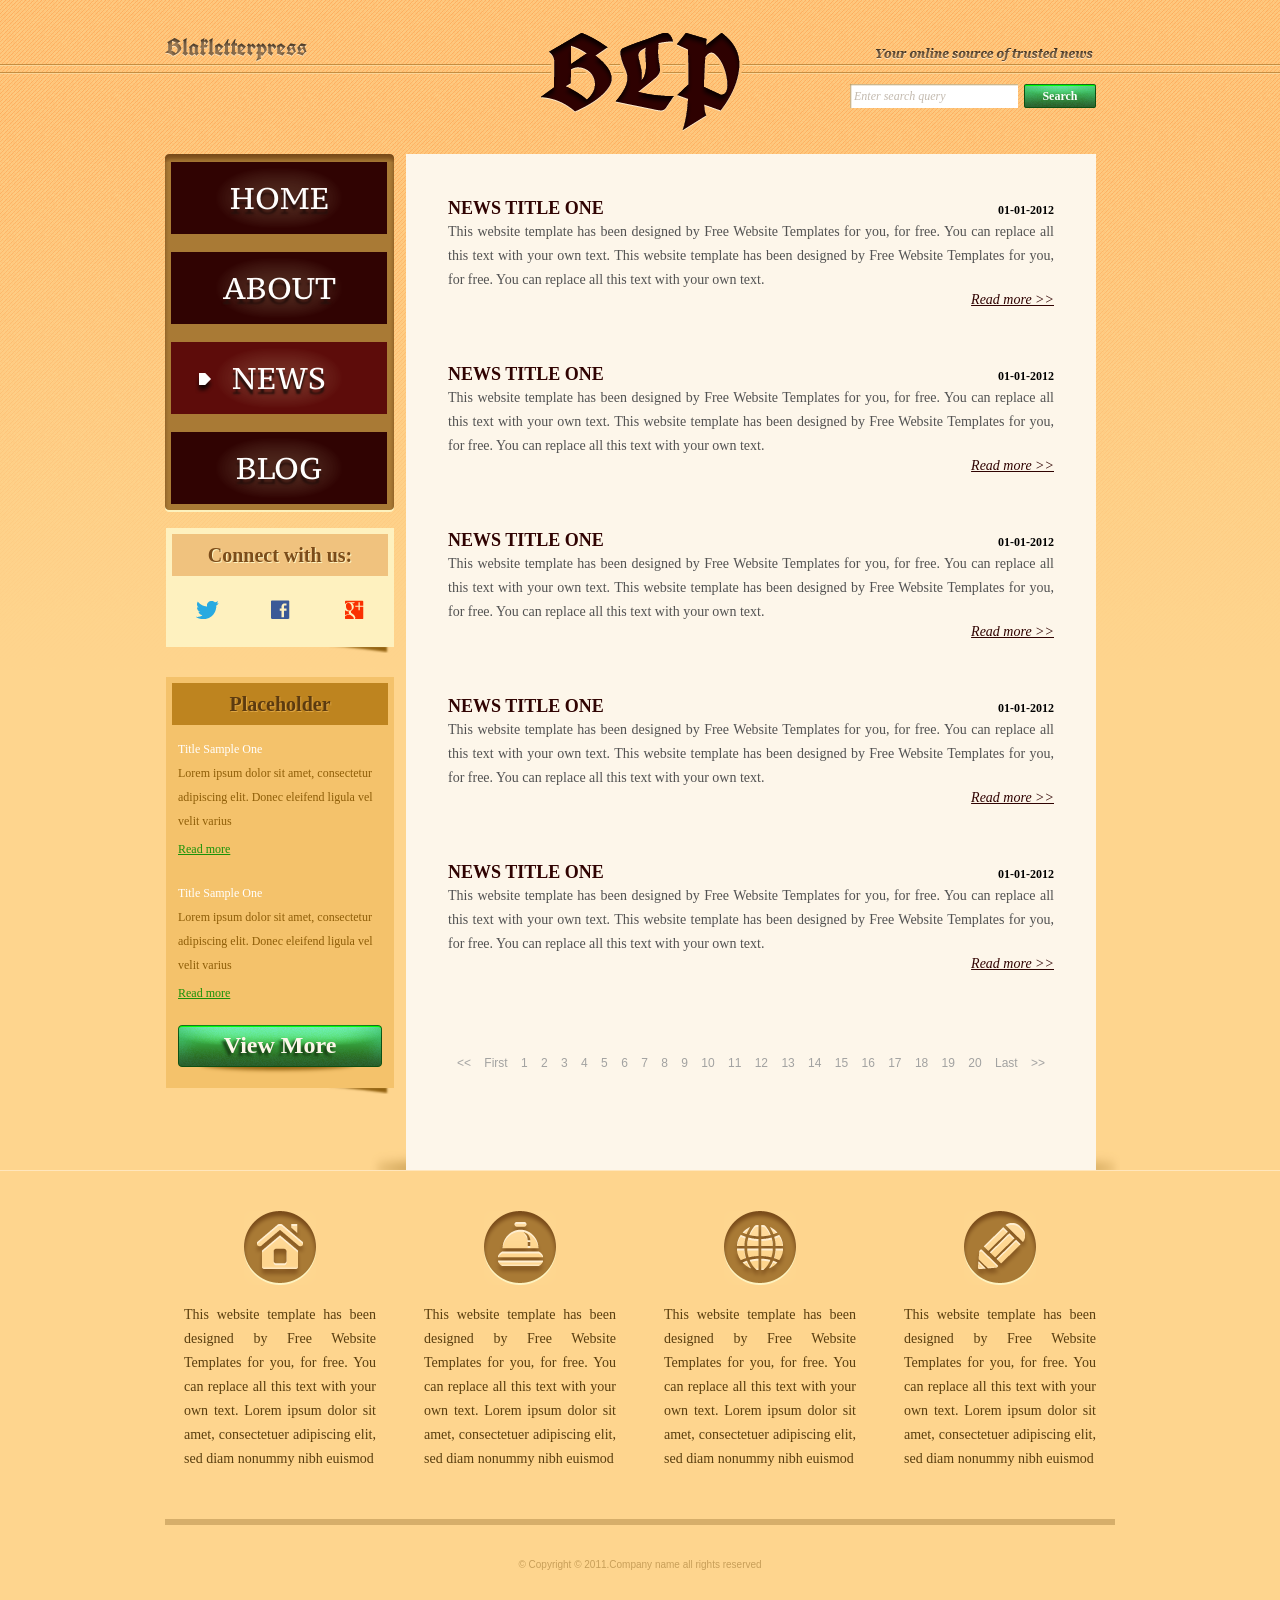
<file: news.html>
<!DOCTYPE html>
<!-- Website template by freewebsitetemplates.com -->
<html>
<head>
	<meta charset="UTF-8">
	<title>News - Blakletterpress Website Template</title>
	<link rel="stylesheet" href="css/style.css" type="text/css">
</head>
<body>
	<div id="page">
		<div id="header">
			<div id="motto">
				<a href="index.html" class="sitename"><img src="images/blakletterpress.png" height="24" width="142" alt="SiteName"></a>
				<p>
					<img src="images/header-text.png" height="14" width="218" alt="Text">
				</p>
			</div>
			<div id="logo">
				<a href="index.html"><img src="images/logo.png" alt="LOGO"></a>
			</div>
			<div id="searchbar">
				<form action="#" method="post">
					<input type="text" value="Enter search query" class="txtfield" onBlur="javascript:if(this.value==''){this.value=this.defaultValue;}" onFocus="javascript:if(this.value==this.defaultValue){this.value='';}">
					<input type="submit" value="Search" class="btn">
				</form>
			</div>
		</div>
		<div id="contents">
			<div id="main">
				<div class="body">
					<ul id="list">
						<li>
							<span class="time">01-01-2012</span>
							<h3>NEWS TITLE ONE</h3>
							<p>
								This website template has been designed by Free Website Templates for you, for free. You can replace all this text with your own text. This website template has been designed by Free Website Templates for you, for free. You can replace all this text with your own text.
							</p>
							<a href="news.html" class="more">Read more >></a>
						</li>
						<li>
							<span class="time">01-01-2012</span>
							<h3>NEWS TITLE ONE</h3>
							<p>
								This website template has been designed by Free Website Templates for you, for free. You can replace all this text with your own text. This website template has been designed by Free Website Templates for you, for free. You can replace all this text with your own text.
							</p>
							<a href="news.html" class="more">Read more >></a>
						</li>
						<li>
							<span class="time">01-01-2012</span>
							<h3>NEWS TITLE ONE</h3>
							<p>
								This website template has been designed by Free Website Templates for you, for free. You can replace all this text with your own text. This website template has been designed by Free Website Templates for you, for free. You can replace all this text with your own text.
							</p>
							<a href="news.html" class="more">Read more >></a>
						</li>
						<li>
							<span class="time">01-01-2012</span>
							<h3>NEWS TITLE ONE</h3>
							<p>
								This website template has been designed by Free Website Templates for you, for free. You can replace all this text with your own text. This website template has been designed by Free Website Templates for you, for free. You can replace all this text with your own text.
							</p>
							<a href="news.html" class="more">Read more >></a>
						</li>
						<li>
							<span class="time">01-01-2012</span>
							<h3>NEWS TITLE ONE</h3>
							<p>
								This website template has been designed by Free Website Templates for you, for free. You can replace all this text with your own text. This website template has been designed by Free Website Templates for you, for free. You can replace all this text with your own text.
							</p>
							<a href="news.html" class="more">Read more >></a>
						</li>
					</ul>
					<div id="pagination">
						<a href="news.html">&lt;&lt;</a> <a href="news.html">First</a> <a href="news.html">1</a> <a href="news.html">2</a> <a href="news.html">3</a> <a href="news.html">4</a> <a href="news.html">5</a> <a href="news.html">6</a> <a href="news.html">7</a> <a href="news.html">8</a> <a href="news.html">9</a> <a href="news.html">10</a> <a href="news.html">11</a> <a href="news.html">12</a> <a href="news.html">13</a> <a href="news.html">14</a> <a href="news.html">15</a> <a href="news.html">16</a> <a href="news.html">17</a> <a href="news.html">18</a> <a href="news.html">19</a> <a href="news.html">20</a> <a href="news.html">Last</a> <a href="news.html">&gt;&gt;</a>
					</div>
				</div>
			</div>
			<div id="sidebar">
				<div id="navigation">
					<div>
						<ul>
							<li>
								<a href="index.html">Home</a>
							</li>
							<li>
								<a href="about.html">About</a>
							</li>
							<li class="selected">
								<a href="news.html">News</a>
							</li>
							<li>
								<a href="blog.html">Blog</a>
							</li>
						</ul>
					</div>
				</div>
				<div class="section">
					<div id="connect">
						<h2>Connect with us:</h2>
						<a href="http://freewebsitetemplates.com/go/twitter/" target="_blank" class="twitter"></a> <a href="http://freewebsitetemplates.com/go/facebook/" target="_blank" class="facebook"></a> <a href="http://freewebsitetemplates.com/go/googleplus/" target="_blank" class="googleplus"></a>
					</div>
				</div>
				<div class="section">
					<div id="posts">
						<h2>Placeholder</h2>
						<ul>
							<li>
								<h5>Title Sample One</h5>
								<p>
									Lorem ipsum dolor sit amet, consectetur adipiscing elit. Donec eleifend ligula vel velit varius
								</p>
								<a href="news.html" class="more">Read more</a>
							</li>
							<li>
								<h5>Title Sample One</h5>
								<p>
									Lorem ipsum dolor sit amet, consectetur adipiscing elit. Donec eleifend ligula vel velit varius
								</p>
								<a href="news.html" class="more">Read more</a>
							</li>
						</ul>
						<a href="news.html" class="btn2">View More</a>
					</div>
				</div>
			</div>
		</div>
		<div id="footer">
			<div>
				<ul id="featured">
					<li>
						<a href="index.html" class="home"></a>
						<p>
							This website template has been designed by Free Website Templates for you, for free. You can replace all this text with your own text. Lorem ipsum dolor sit amet, consectetuer adipiscing elit, sed diam nonummy nibh euismod
						</p>
					</li>
					<li>
						<a href="index.html" class="bell"></a>
						<p>
							This website template has been designed by Free Website Templates for you, for free. You can replace all this text with your own text. Lorem ipsum dolor sit amet, consectetuer adipiscing elit, sed diam nonummy nibh euismod
						</p>
					</li>
					<li>
						<a href="index.html" class="globe"></a>
						<p>
							This website template has been designed by Free Website Templates for you, for free. You can replace all this text with your own text. Lorem ipsum dolor sit amet, consectetuer adipiscing elit, sed diam nonummy nibh euismod
						</p>
					</li>
					<li>
						<a href="index.html" class="pencil"></a>
						<p>
							This website template has been designed by Free Website Templates for you, for free. You can replace all this text with your own text. Lorem ipsum dolor sit amet, consectetuer adipiscing elit, sed diam nonummy nibh euismod
						</p>
					</li>
				</ul>
				<p id="footnote">
					© Copyright © 2011.Company name all rights reserved
				</p>
			</div>
		</div>
	</div>
</body>
</html>
</file>
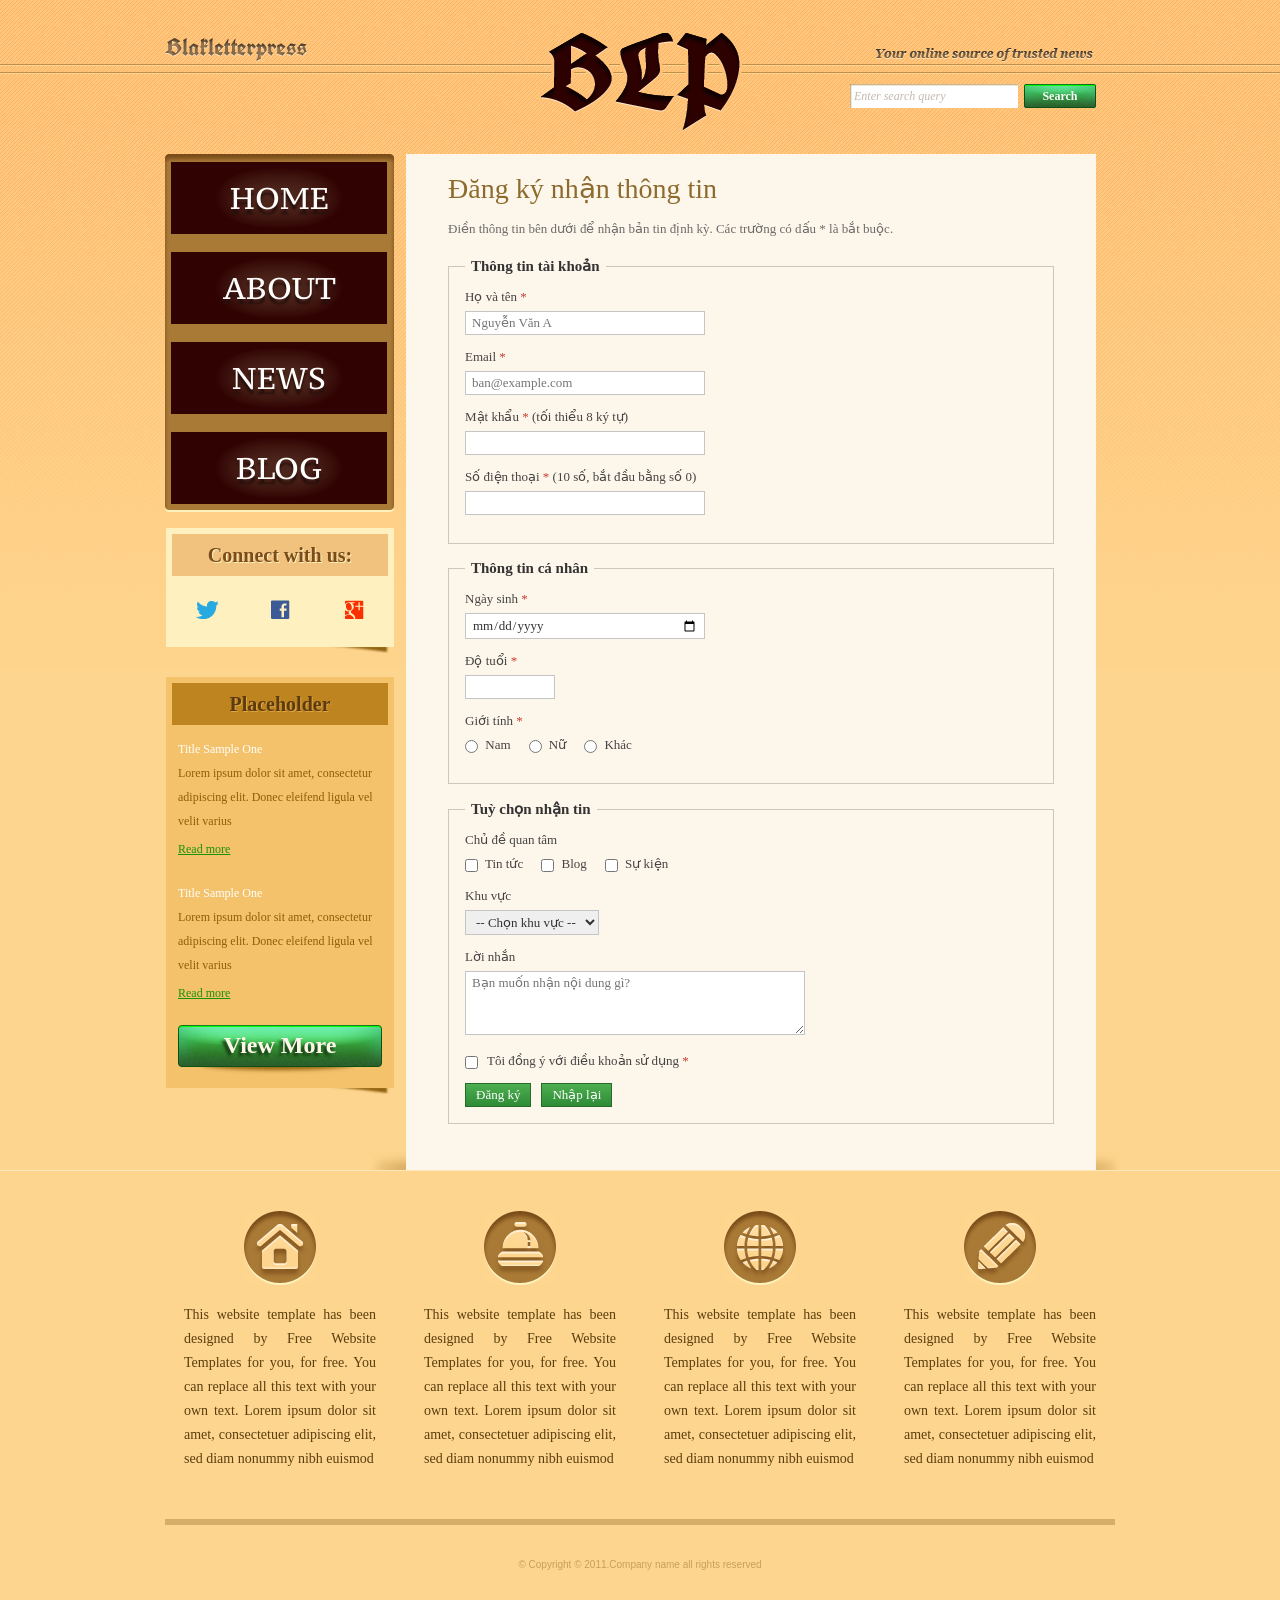
<file: register.html>
<!DOCTYPE html>
<!-- Website template by freewebsitetemplates.com -->
<html>
<head>
	<meta charset="UTF-8">
	<title>Đăng ký - Blakletterpress Website Template</title>
	<link rel="stylesheet" href="css/style.css" type="text/css">
</head>
<body>
	<div id="page">
		<div id="header">
			<div id="motto">
				<a href="index.html" class="sitename"><img src="images/blakletterpress.png" height="24" width="142" alt="SiteName"></a>
				<p>
					<img src="images/header-text.png" height="14" width="218" alt="Text">
				</p>
			</div>
			<div id="logo">
				<a href="index.html"><img src="images/logo.png" alt="LOGO"></a>
			</div>
			<div id="searchbar">
				<form action="#" method="post">
					<input type="text" value="Enter search query" class="txtfield" onBlur="javascript:if(this.value==''){this.value=this.defaultValue;}" onFocus="javascript:if(this.value==this.defaultValue){this.value='';}">
					<input type="submit" value="Search" class="btn">
				</form>
			</div>
		</div>
		<div id="contents">
			<div id="main">
				<div id="register" class="body">
					<h1>Đăng ký nhận thông tin</h1>
					<p class="register-intro">
						Điền thông tin bên dưới để nhận bản tin định kỳ. Các trường có dấu * là bắt buộc.
					</p>
					<form action="#" method="post" class="register-form">
						<fieldset>
							<legend>Thông tin tài khoản</legend>
							<div class="field">
								<label for="hoten">Họ và tên <span class="req">*</span></label>
								<input type="text" id="hoten" name="hoten" placeholder="Nguyễn Văn A" required>
							</div>
							<div class="field">
								<label for="email">Email <span class="req">*</span></label>
								<input type="email" id="email" name="email" placeholder="ban@example.com" required>
							</div>
							<div class="field">
								<label for="matkhau">Mật khẩu <span class="req">*</span> (tối thiểu 8 ký tự)</label>
								<input type="password" id="matkhau" name="matkhau" minlength="8" required>
							</div>
							<div class="field">
								<label for="sdt">Số điện thoại <span class="req">*</span> (10 số, bắt đầu bằng số 0)</label>
								<input type="tel" id="sdt" name="sdt" pattern="0[0-9]{9}" title="Số điện thoại gồm 10 số, bắt đầu bằng số 0" required>
							</div>
						</fieldset>
						<fieldset>
							<legend>Thông tin cá nhân</legend>
							<div class="field">
								<label for="ngaysinh">Ngày sinh <span class="req">*</span></label>
								<input type="date" id="ngaysinh" name="ngaysinh" required>
							</div>
							<div class="field">
								<label for="dotuoi">Độ tuổi <span class="req">*</span></label>
								<input type="number" id="dotuoi" name="dotuoi" min="1" max="120" required>
							</div>
							<div class="field">
								<span class="field-label">Giới tính <span class="req">*</span></span>
								<div class="choices">
									<label><input type="radio" name="gioitinh" value="Nam" required> Nam</label>
									<label><input type="radio" name="gioitinh" value="Nữ"> Nữ</label>
									<label><input type="radio" name="gioitinh" value="Khác"> Khác</label>
								</div>
							</div>
						</fieldset>
						<fieldset>
							<legend>Tuỳ chọn nhận tin</legend>
							<div class="field">
								<span class="field-label">Chủ đề quan tâm</span>
								<div class="choices">
									<label><input type="checkbox" name="chude" value="Tin tức"> Tin tức</label>
									<label><input type="checkbox" name="chude" value="Blog"> Blog</label>
									<label><input type="checkbox" name="chude" value="Sự kiện"> Sự kiện</label>
								</div>
							</div>
							<div class="field">
								<label for="khuvuc">Khu vực</label>
								<select id="khuvuc" name="khuvuc">
									<option value="">-- Chọn khu vực --</option>
									<option value="Hà Nội">Hà Nội</option>
									<option value="Hải Phòng">Hải Phòng</option>
									<option value="Huế">Huế</option>
									<option value="Đà Nẵng">Đà Nẵng</option>
									<option value="TP. Hồ Chí Minh">TP. Hồ Chí Minh</option>
									<option value="Cần Thơ">Cần Thơ</option>
								</select>
							</div>
							<div class="field">
								<label for="loinhan">Lời nhắn</label>
								<textarea id="loinhan" name="loinhan" rows="3" placeholder="Bạn muốn nhận nội dung gì?"></textarea>
							</div>
							<div class="field">
								<label class="terms">
									<input type="checkbox" name="dongy" value="dongy" required>
									Tôi đồng ý với điều khoản sử dụng <span class="req">*</span>
								</label>
							</div>
							<div class="register-actions">
								<button type="submit">Đăng ký</button>
								<button type="reset">Nhập lại</button>
							</div>
						</fieldset>
					</form>
				</div>
			</div>
			<div id="sidebar">
				<div id="navigation">
					<div>
						<ul>
							<li>
								<a href="index.html">Home</a>
							</li>
							<li>
								<a href="about.html">About</a>
							</li>
							<li>
								<a href="news.html">News</a>
							</li>
							<li>
								<a href="blog.html">Blog</a>
							</li>
						</ul>
					</div>
				</div>
				<div class="section">
					<div id="connect">
						<h2>Connect with us:</h2>
						<a href="http://freewebsitetemplates.com/go/twitter/" target="_blank" class="twitter"></a> <a href="http://freewebsitetemplates.com/go/facebook/" target="_blank" class="facebook"></a> <a href="http://freewebsitetemplates.com/go/googleplus/" target="_blank" class="googleplus"></a>
					</div>
				</div>
				<div class="section">
					<div id="posts">
						<h2>Placeholder</h2>
						<ul>
							<li>
								<h5>Title Sample One</h5>
								<p>
									Lorem ipsum dolor sit amet, consectetur adipiscing elit. Donec eleifend ligula vel velit varius
								</p>
								<a href="news.html" class="more">Read more</a>
							</li>
							<li>
								<h5>Title Sample One</h5>
								<p>
									Lorem ipsum dolor sit amet, consectetur adipiscing elit. Donec eleifend ligula vel velit varius
								</p>
								<a href="news.html" class="more">Read more</a>
							</li>
						</ul>
						<a href="news.html" class="btn2">View More</a>
					</div>
				</div>
			</div>
		</div>
		<div id="footer">
			<div>
				<ul id="featured">
					<li>
						<a href="index.html" class="home"></a>
						<p>
							This website template has been designed by Free Website Templates for you, for free. You can replace all this text with your own text. Lorem ipsum dolor sit amet, consectetuer adipiscing elit, sed diam nonummy nibh euismod
						</p>
					</li>
					<li>
						<a href="index.html" class="bell"></a>
						<p>
							This website template has been designed by Free Website Templates for you, for free. You can replace all this text with your own text. Lorem ipsum dolor sit amet, consectetuer adipiscing elit, sed diam nonummy nibh euismod
						</p>
					</li>
					<li>
						<a href="index.html" class="globe"></a>
						<p>
							This website template has been designed by Free Website Templates for you, for free. You can replace all this text with your own text. Lorem ipsum dolor sit amet, consectetuer adipiscing elit, sed diam nonummy nibh euismod
						</p>
					</li>
					<li>
						<a href="index.html" class="pencil"></a>
						<p>
							This website template has been designed by Free Website Templates for you, for free. You can replace all this text with your own text. Lorem ipsum dolor sit amet, consectetuer adipiscing elit, sed diam nonummy nibh euismod
						</p>
					</li>
				</ul>
				<p id="footnote">
					© Copyright © 2011.Company name all rights reserved
				</p>
			</div>
		</div>
	</div>
</body>
</html>
</file>
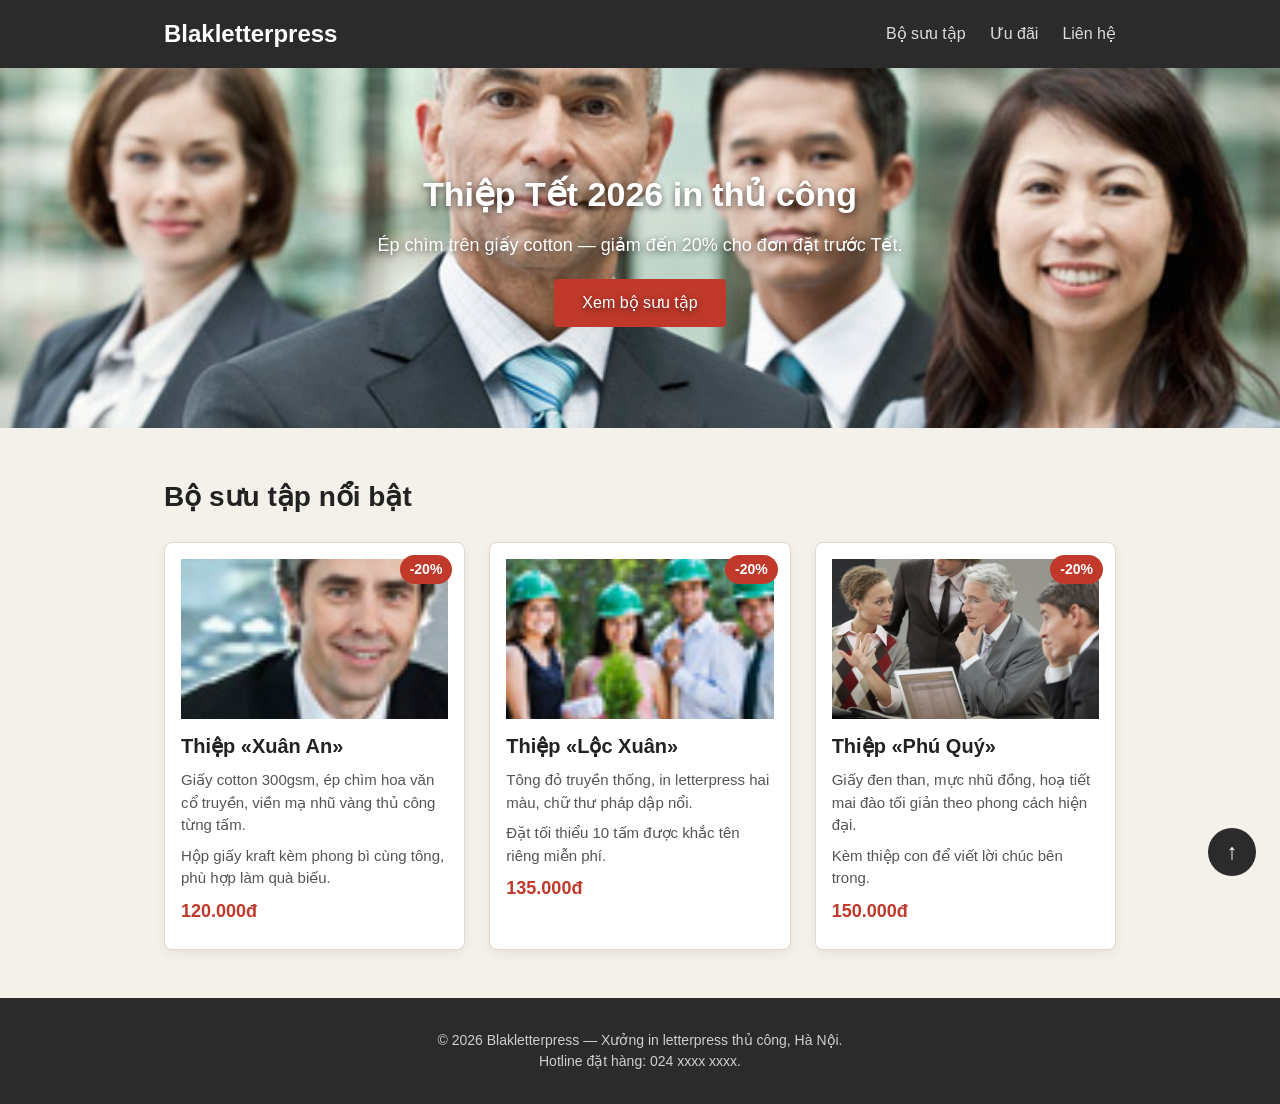
<file: Assignment3_Ex1/trang.html>
<!DOCTYPE html>
<html lang="vi">
<head>
	<meta charset="UTF-8">
	<meta name="viewport" content="width=device-width, initial-scale=1.0">
	<title>Khuyến mãi thiệp Tết 2026 — Blakletterpress</title>
	<link rel="stylesheet" href="style-loi.css">
</head>
<body>
	<header class="site-header">
		<div class="header-inner">
			<a href="#" class="brand">Blakletterpress</a>
			<nav class="main-nav">
				<ul>
					<li><a href="#bo-suu-tap">Bộ sưu tập</a></li>
					<li><a href="#uu-dai">Ưu đãi</a></li>
					<li><a href="#lien-he">Liên hệ</a></li>
				</ul>
			</nav>
		</div>
	</header>

	<section class="hero">
		<img class="hero-bg" src="./images/team-large.jpg" alt="Xưởng in letterpress Blakletterpress">
		<div class="hero-overlay">
			<h1>Thiệp Tết 2026 in thủ công</h1>
			<p>Ép chìm trên giấy cotton — giảm đến 20% cho đơn đặt trước Tết.</p>
			<a href="#bo-suu-tap" class="hero-btn">Xem bộ sưu tập</a>
		</div>
	</section>

	<main>
		<section id="bo-suu-tap" class="products">
			<h2>Bộ sưu tập nổi bật</h2>
			<div class="card-list">

				<article class="card">
					<span class="badge">-20%</span>
					<img src="./images/smiling.jpg" alt="Thiệp Xuân An">
					<div class="card-body">
						<h3>Thiệp &laquo;Xuân An&raquo;</h3>
						<p>Giấy cotton 300gsm, ép chìm hoa văn cổ truyền, viền mạ nhũ vàng thủ công từng tấm.</p>
						<p>Hộp giấy kraft kèm phong bì cùng tông, phù hợp làm quà biếu.</p>
						<p class="price">120.000đ</p>
					</div>
				</article>

				<article class="card">
					<span class="badge">-20%</span>
					<img src="./images/ecofriends.jpg" alt="Thiệp Lộc Xuân">
					<div class="card-body">
						<h3>Thiệp &laquo;Lộc Xuân&raquo;</h3>
						<p>Tông đỏ truyền thống, in letterpress hai màu, chữ thư pháp dập nổi.</p>
						<p>Đặt tối thiểu 10 tấm được khắc tên riêng miễn phí.</p>
						<p class="price">135.000đ</p>
					</div>
				</article>

				<article class="card">
					<span class="badge">-20%</span>
					<img src="./images/meeting.jpg" alt="Thiệp Phú Quý">
					<div class="card-body">
						<h3>Thiệp &laquo;Phú Quý&raquo;</h3>
						<p>Giấy đen than, mực nhũ đồng, hoạ tiết mai đào tối giản theo phong cách hiện đại.</p>
						<p>Kèm thiệp con để viết lời chúc bên trong.</p>
						<p class="price">150.000đ</p>
					</div>
				</article>

			</div>
		</section>
	</main>

	<a href="#" class="back-to-top" aria-label="Lên đầu trang">↑</a>

	<footer id="lien-he" class="site-footer">
		<p>© 2026 Blakletterpress — Xưởng in letterpress thủ công, Hà Nội.</p>
		<p>Hotline đặt hàng: 024&nbsp;xxxx&nbsp;xxxx.</p>
	</footer>
</body>
</html>
</file>
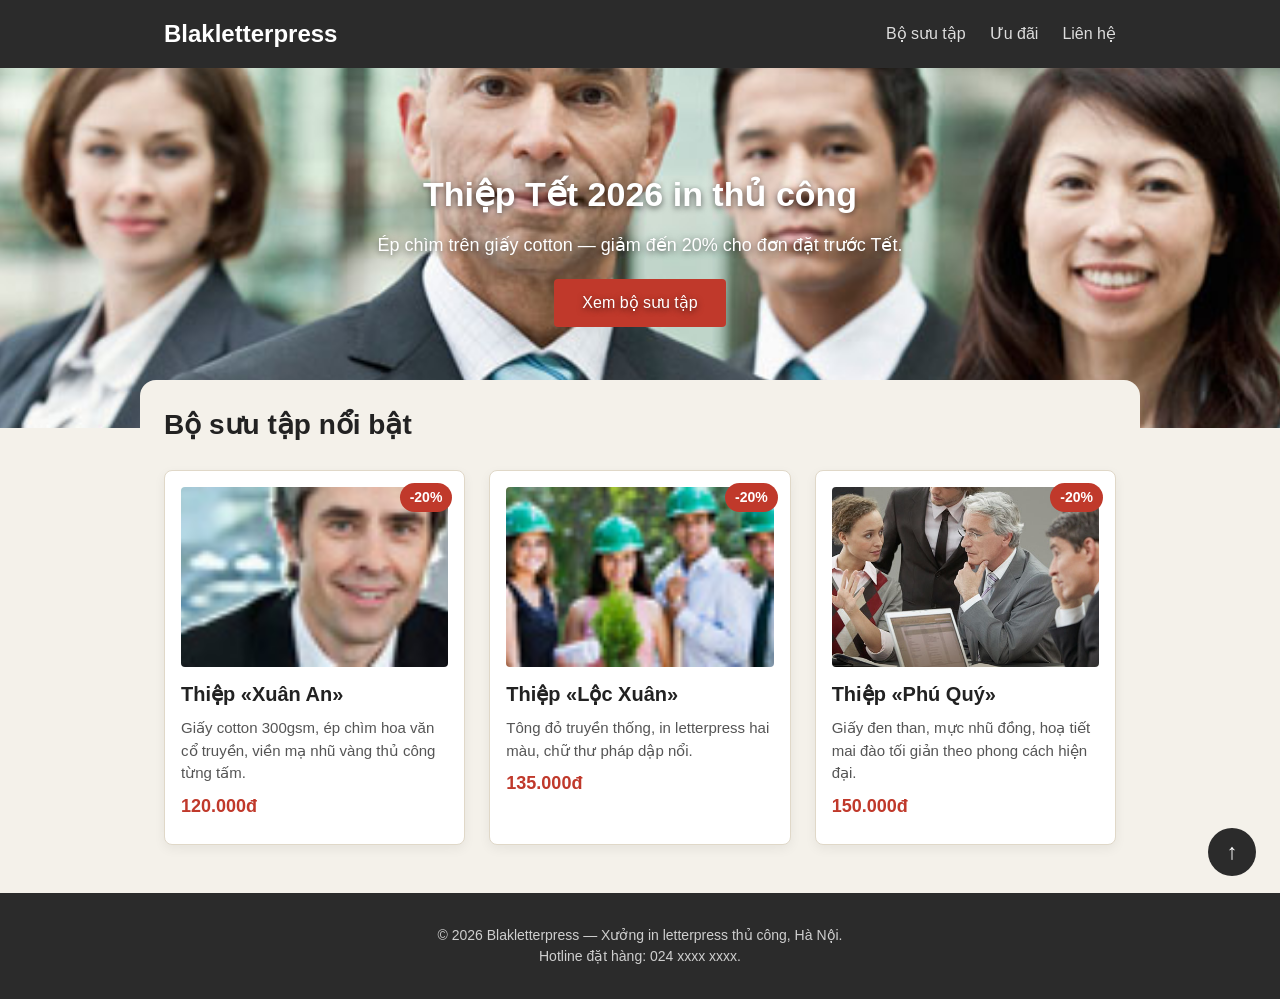
<file: Assignment3_Ex2/trang.html>
<!DOCTYPE html>
<html lang="vi">
<head>
	<meta charset="UTF-8">
	<meta name="viewport" content="width=device-width, initial-scale=1.0">
	<title>Khuyến mãi thiệp Tết 2026 — Blakletterpress</title>
	<link rel="stylesheet" href="style-loi.css">
</head>
<body>
	<div class="page">
		<header class="site-header">
			<div class="header-inner">
				<a href="#" class="brand">Blakletterpress</a>
				<nav class="main-nav">
					<ul>
						<li><a href="#bo-suu-tap">Bộ sưu tập</a></li>
						<li><a href="#uu-dai">Ưu đãi</a></li>
						<li><a href="#lien-he">Liên hệ</a></li>
					</ul>
				</nav>
			</div>
		</header>

		<section class="hero">
			<img class="hero-bg" src="./images/team-large.jpg" alt="Xưởng in letterpress Blakletterpress">
			<div class="hero-overlay">
				<h1>Thiệp Tết 2026 in thủ công</h1>
				<p>Ép chìm trên giấy cotton — giảm đến 20% cho đơn đặt trước Tết.</p>
				<a href="#bo-suu-tap" class="hero-btn">Xem bộ sưu tập</a>
			</div>
		</section>

		<main>
			<section id="bo-suu-tap" class="products">
				<h2>Bộ sưu tập nổi bật</h2>
				<div class="card-list">

					<article class="card">
						<span class="badge">-20%</span>
						<img src="./images/smiling.jpg" alt="Thiệp Xuân An">
						<div class="card-body">
							<h3>Thiệp &laquo;Xuân An&raquo;</h3>
							<p>Giấy cotton 300gsm, ép chìm hoa văn cổ truyền, viền mạ nhũ vàng thủ công từng tấm.</p>
							<p class="price">120.000đ</p>
						</div>
					</article>

					<article class="card">
						<span class="badge">-20%</span>
						<img src="./images/ecofriends.jpg" alt="Thiệp Lộc Xuân">
						<div class="card-body">
							<h3>Thiệp &laquo;Lộc Xuân&raquo;</h3>
							<p>Tông đỏ truyền thống, in letterpress hai màu, chữ thư pháp dập nổi.</p>
							<p class="price">135.000đ</p>
						</div>
					</article>

					<article class="card">
						<span class="badge">-20%</span>
						<img src="./images/meeting.jpg" alt="Thiệp Phú Quý">
						<div class="card-body">
							<h3>Thiệp &laquo;Phú Quý&raquo;</h3>
							<p>Giấy đen than, mực nhũ đồng, hoạ tiết mai đào tối giản theo phong cách hiện đại.</p>
							<p class="price">150.000đ</p>
						</div>
					</article>

				</div>
			</section>
		</main>

		<a href="#" class="back-to-top" aria-label="Lên đầu trang">↑</a>

		<footer id="lien-he" class="site-footer">
			<p>© 2026 Blakletterpress — Xưởng in letterpress thủ công, Hà Nội.</p>
			<p>Hotline đặt hàng: 024&nbsp;xxxx&nbsp;xxxx.</p>
		</footer>
	</div>
</body>
</html>
</file>
<file: css/style.css>
/* Website template by freewebsitetemplates.com */
@font-face {
	font-family: 'PTSerif-Caption';
	src: url('../fonts/PT_Serif-Caption-Web-Regular.eot');
	src: local('☺'), url('../fonts/PT_Serif-Caption-Web-Regular.woff') format('woff'), url('../fonts/PT_Serif-Caption-Web-Regular.ttf') format('truetype'), url('../fonts/PT_Serif-Caption-Web-Regular.svg') format('svg');
	font-weight: normal;
	font-style: normal;
}
@font-face {
	font-family: 'UnifrakturCook-Bold';
	src: url('../fonts/UnifrakturCook-Bold.eot');
	src: local('☺'), url('../fonts/UnifrakturCook-Bold.woff') format('woff'), url('../fonts/UnifrakturCook-Bold.ttf') format('truetype'), url('../fonts/UnifrakturCook-Bold.svg') format('svg');
	font-weight: normal;
	font-style: normal;
}
body {
	background: #fed58e url(../images/bg-body.png) repeat-x left top;
	font-family: Georgia, "Times New Roman", Times, serif;
	margin: 0;
}
#background {
}
#page {
	width: 960px;
	margin: 0 auto;
}
img {
	border: 0;
}
/*------------------------------ SPRITES ------------------------------*/
.btn, .btn2, #searchbar form input.txtfield, #navigation li, #navigation li a:hover, #navigation li.selected a {
	background: url(../images/interface.png) no-repeat;
}
#navigation, #navigation > div, #navigation ul {
	background-image: url(../images/bg-navigation.png);
	background-repeat: no-repeat;
}
#connect > a, #featured li > a {
	background: url(../images/icons.png) no-repeat;
}
.btn {
	background-position: -178px 0;
	color: #fcfefc;
	cursor: pointer;
	font-family: Georgia, "Times New Roman", Times, serif;
	font-size: 12px;
	font-weight: bold;
	height: 24px;
	line-height: 24px;
	width: 72px;
	padding: 0 0 4px;
	text-align: center;
}
.btn:hover {
	background-position: -260px 0;
}
.btn2 {
	background-position: 0 -32px;
	display: block;
	color: #fdf6ea;
	font-family: Georgia, "Times New Roman", Times, serif;
	font-size: 24px;
	font-weight: bold;
	height: 51px;
	line-height: 40px;
	width: 204px;
	text-align: center;
	text-decoration: none;
	text-shadow: -3px 3px 3px #173c13;
}
.btn2:hover {
	background-position: -216px -31px;
}
/*------------------------------ HEADER ------------------------------*/
#header {
	height: 106px;
	padding: 24px 0;
	text-align: center;
	position: relative
}
/** motto **/
#motto {
	text-align: right;
	padding: 13px 27px 15px 0;
}
a.sitename {
	float: left;
	display: inline-block;
	font-family: "UnifrakturCook-Bold";
	font-size: 24px;
	height: 24px;
	margin-left: 5px;
}
#motto p {
	display: inline-block;
	height: 24px;
	line-height: 24px;
	margin: 8px 0 0;
}
/** Logo **/
#logo {
	display: inline-block;
	position: absolute;
	left: 360px;
	top: 24px;
}
/** Searchbar **/
#searchbar {
	padding: 0 24px 15px 0;
	text-align: right;
}
#searchbar form {
	display: inline-block;
*float: right; /** Needed for IE7 **/
}
#searchbar form input {
	float: left;
	border: 0;
	margin: 0;
}
#searchbar input.txtfield {
	background-position: 0 0;
	color: #c3baaf;
	font-family: Georgia, "Times New Roman", Times, serif;
	font-size: 12px;
	font-style: italic;
	height: 24px;
	line-height: 24px;
	width: 160px;
	margin: 0 6px 0 0;
	padding: 0 4px;
}
/*------------------------------ CONTENTS ------------------------------*/
#contents {
	background: url(../images/content-shadow.png) no-repeat right bottom;
*display: inline-block; /** Needed for IE7 **/
}
#contents:after {
	clear:both;
	content:"";
	display:block;
	height:0;
	line-height:0;
	visibility:hidden;
}
#contents h1 {
	color: #7e501c;
	font-size: 31px;
	font-weight: normal;
	margin: 0 0 30px;
	text-align: justify;
	text-shadow: 0 3px #fdf2be;
}
#contents h1 a {
	color: #7e501c;
}
#contents h1 em {
	font-weight: bold;
	text-transform: uppercase;
}
#contents h2 {
	font-size: 20px;
	line-height: 42px;
	margin: 0 0 24px;
	text-align: center;
}
#contents h3 {
	color: #300302;
	font-size: 18px;
	line-height: 24px;
	margin: 0 0 0;
	text-transform: uppercase;
}
#contents h4 {
	color: #300302;
	font-size: 14px;
	line-height: 24px;
	margin: 0;
}
#contents p {
	color: #525252;
	font-size: 14px;
	line-height: 24px;
	margin: 0;
	padding: 0 0 30px;
	text-align: justify;
}
#contents p a {
	color: #525252;
}
#contents p a:hover {
	color: #e19320;
}
/** MAIN **/
#main {
	float: right;
	background-color: #fdf6ea;
	min-height: 982px;
	width: 666px;
	margin: 0 24px 0 12px;
	padding: 12px 12px 22px;
}
#main div.body {
	padding: 0 30px;
}
/** list **/
#list {
	list-style: none;
	margin: 30px 0;
	padding: 0;
}
#list li {
	display: inline-block;
	width: 100%;
	margin: 0 0 54px;
}
#list span.time {
	float: right;
	font-size: 12px;
	font-weight: bold;
	margin: 7px 0 0;
}
#list li p {
	padding-bottom: 0;
}
#list li a.more {
	float: right;
	color: #300302;
	font-size: 14px;
	font-style: italic;
}
#list li a.more:hover {
	color: #097a07;
}
/** pagination **/
#pagination {
	font-family: Arial, Helvetica, sans-serif;
	font-size: 12px;
	text-align: center;
}
#pagination a {
	color: #a2a2a1;
	margin: 0 3px;
	padding: 0 2px;
	text-decoration: none;
}
#pagination a:hover {
	color: #be841f;
}
/** gallery **/
#gallery {
	margin: 0 0 36px;
}
#gallery > div {
	margin: 0 0 14px;
}
#gallery ul {
	background-color: #ebe0ce;
	display: inline-block;
	list-style: none;
	width: 606px;
	margin: 0;
	padding: 6px 30px;
}
#gallery ul li {
	float: left;
	cursor: pointer;
	height: 48px;
	width: 78px;
	margin: 0 11px;
}
#gallery ul li:hover {
	filter:alpha(opacity=80);
	opacity: 0.8;
}
/** SIDEBAR **/
#sidebar {
	float: left;
	height: auto;
	width: 229px;
	margin-left: 5px;
}
#sidebar div.section {
	background: url(../images/box-shadow-bottom.png) no-repeat left bottom;
	margin: 0 0 24px;
	padding: 0 0 6px;
}
/** Navigation **/
#navigation {
	background-position: -468px bottom;
	margin: 0 0 16px;
	padding: 0 0 8px;
}
#navigation > div {
	background-position: 0 top;
	padding: 8px 0 0;
}
#navigation ul {
	background-position: -234px top;
	background-repeat: repeat-y;
	list-style: none;
	margin: 0;
	padding: 0 6px;
}
#navigation li {
	background-position: 0 -90px;
	height: 72px;
	width: 216px;
	margin-top: 18px;
}
#navigation li:hover, #navigation li.selected {
	background-position: -226px -90px;
}
#navigation li:first-child {
	margin-top: 0;
}
#navigation li a {
	color: #fffefd;
	display: block;
	font: 30px/72px "PTSerif-Caption";
	text-align: center;
	text-decoration: none;
	text-transform: uppercase;
	text-shadow: 0 5px 2px #27100c;
}
#navigation li a:hover, #navigation li.selected a {
	background-position: 24px -162px;
}
/** connect **/
#connect {
	background-color: #fef1bf;
	margin-left: 1px;
	padding: 6px;
}
#connect h2 {
	background-color: #f0c27e;
	color: #7b4c1a;
	text-shadow: 1px 1px #fdf2be;
}
#connect > a {
	display: inline-block;
	height: 19px;
	width: 23px;
	margin: 0 24px 18px;
}
#connect a.twitter {
	background-position: 0 0;
}
#connect a.facebook {
	background-position: -72px 0;
	width: 19px;
}
#connect a.googleplus {
	background-position: -141px 0;
	width: 22px;
}
/** Post **/
#posts {
	background-color: #f4c26b;
	margin-left: 1px;
	padding: 6px;
}
#posts h2 {
	background-color: #be841f;
	color: #5c3b10;
	margin-bottom: 12px;
	text-shadow: 1px 1px #dfa643;
}
#posts ul {
	list-style: none;
	margin: 0;
	padding: 0 6px;
	overflow: hidden;
}
#posts li {
	margin: 0 0 24px;
}
#posts h5 {
	color: #fff;
	font-size: 12px;
	font-weight: normal;
	line-height: 24px;
	margin: 0;
}
#posts p {
	color: #8f5e08;
	font-size: 12px;
	padding-bottom: 6px;
	text-align: left;
}
#posts a.more {
	color: #199209;
	font-size: 12px;
}
#posts a.more:hover {
	color: #bb8528;
}
#posts a.btn2 {
	margin: 0 auto 6px;
}
/** hover states **/
#contents h1 a:hover, #posts p a:hover {
	text-decoration: none;
}
/*------------------------------ FOOTER ------------------------------*/
#footer {
	border-top: 1px solid #ffe6bc;
	width: 100%;
	padding: 40px 0;
	position: absolute;
	left: 0;
}
#footer > div {
	width: 960px;
	margin: 0 auto;
}
/** featured **/
#featured {
	display: inline-block;
	list-style: none;
	margin: 0 0 30px;
	padding: 0;
}
#featured li {
	float: left;
	width: 192px;
	margin: 0 24px;
}
#featured li > a {
	display: block;
	height: 74px;
	width: 72px;
	margin: 0 auto 18px;
}
#featured li a.home {
	background-position: -91px -27px;
}
#featured li a.bell {
	background-position: -91px -112px;
}
#featured li a.globe {
	background-position: -91px -196px;
}
#featured li a.pencil {
	background-position: -91px -280px;
}
#featured li a.home:hover {
	background-position: 0 -27px;
}
#featured li a.bell:hover {
	background-position: 0 -112px;
}
#featured li a.globe:hover {
	background-position: 0 -196px;
}
#featured li a.pencil:hover {
	background-position: 0 -280px;
}
#featured li p {
	color: #593e0f;
	font: 14px/24px "Times New Roman", Times, serif;
	text-align: justify;
}
#featured li p a {
	color: #593e0f;
}
#featured li p a:hover {
	color: #bb8528;
}
#footnote {
	color: #c89f59;
	font-family: "Trebuchet MS", Arial, Helvetica, sans-serif;
	font-size: 10px;
	width: 950px;
	border-top: 6px solid #d6ae6a;
	margin: 0 auto;
	padding: 34px 0;
	text-align: center;
}
/*------------------------------ REGISTER ------------------------------*/
#register h1 {
	color: #8d6b2f;
	font-size: 28px;
	font-weight: normal;
	margin: 6px 0 14px;
	text-align: left;
	text-shadow: none;
}
#register .register-intro {
	color: #6b6b6b;
	font-size: 13px;
	line-height: 20px;
	margin: 0;
	padding: 0 0 18px;
	text-align: left;
}
#register fieldset {
	border: 1px solid #cfc6b8;
	margin: 0 0 16px;
	padding: 12px 16px 16px;
}
#register legend {
	color: #333;
	font-size: 15px;
	font-weight: bold;
	padding: 0 6px;
}
#register .field {
	margin: 0 0 12px;
}
#register label,
#register .field-label {
	color: #444;
	display: block;
	font-size: 13px;
	line-height: 20px;
	margin: 0 0 4px;
}
#register .req {
	color: #c0392b;
}
#register input[type="text"],
#register input[type="email"],
#register input[type="password"],
#register input[type="tel"],
#register input[type="date"],
#register input[type="number"],
#register select,
#register textarea {
	border: 1px solid #c5c5c5;
	box-sizing: border-box;
	color: #333;
	font-family: Georgia, "Times New Roman", Times, serif;
	font-size: 13px;
	padding: 3px 6px;
	width: 240px;
}
#register input[type="number"] {
	width: 90px;
}
#register input[type="number"]::-webkit-inner-spin-button,
#register input[type="number"]::-webkit-outer-spin-button {
	-webkit-appearance: none;
	margin: 0;
}
#register input[type="number"] {
	-moz-appearance: textfield;
	appearance: textfield;
}
#register select {
	width: auto;
}
#register textarea {
	height: 64px;
	resize: vertical;
	width: 340px;
}
#register .choices label {
	display: inline;
	margin: 0 14px 0 0;
}
#register .choices input {
	margin: 0 4px 0 0;
	vertical-align: middle;
}
#register .terms {
	display: inline;
	font-size: 13px;
}
#register .terms input {
	margin: 0 6px 0 0;
	vertical-align: middle;
}
#register .register-actions {
	margin-top: 8px;
}
#register .register-actions button {
	background: linear-gradient(#4caf50, #2e8b36);
	border: 1px solid #246b2c;
	color: #fff;
	cursor: pointer;
	font-family: Georgia, "Times New Roman", Times, serif;
	font-size: 13px;
	margin: 0 6px 0 0;
	padding: 3px 10px;
}
#register .register-actions button:hover {
	background: linear-gradient(#43a047, #26732d);
}
/*------------------------------ MEDIA ------------------------------*/
#media h1 {
	color: #7a5c28;
	font-size: 26px;
	font-weight: bold;
	margin: 4px 0 6px;
	text-align: left;
	text-shadow: none;
}
#media .meta {
	color: #777;
	font-size: 12px;
	line-height: 20px;
	margin: 0;
	padding: 0 0 14px;
	text-align: left;
}
#media h2 {
	color: #222;
	font-size: 18px;
	font-weight: bold;
	line-height: 28px;
	margin: 16px 0 8px;
	text-align: center;
}
#media p {
	color: #444;
	font-size: 14px;
	line-height: 22px;
	margin: 0 0 12px;
	padding: 0;
	text-align: left;
}
#media figure {
	margin: 0 0 8px;
}
#media img,
#media video,
#media iframe {
	display: block;
	width: 100%;
}
#media video {
	background: #111;
}
#media iframe {
	border: 0;
	height: 240px;
	margin: 0 0 8px;
}
#media figcaption {
	color: #555;
	font-size: 13px;
	line-height: 20px;
	padding: 6px 0 8px;
	text-align: center;
}
#media audio {
	display: block;
	margin: 4px auto 12px;
	width: 300px;
}
</file>
<file: Assignment3_Ex1/style-loi.css>
/* =====================================================================
   Blakletterpress — Trang khuyến mãi thiệp Tết 2026
   HOẠT ĐỘNG 1 — CSS ĐÃ CÀI LỖI (chủ đề: Box model + Position).

   Trang này đáng lẽ hiển thị như sau:
   - Thanh menu trên cùng DÍNH lại khi cuộn (sticky) và luôn nằm trên ảnh.
   - Ảnh hero phủ kín khung, chữ tiêu đề nằm CHÍNH GIỮA ảnh.
   - Ba thẻ sản phẩm xếp thành MỘT HÀNG, mỗi thẻ có nhãn "-20%" ở GÓC TRÊN
     BÊN PHẢI của chính thẻ đó; ảnh và chữ nằm gọn trong thẻ.
   - Nút "↑" nổi cố định ở GÓC DƯỚI BÊN PHẢI màn hình khi cuộn.

   Hiện tại bố cục đang VỠ. Nhiệm vụ của bạn (KHÔNG dùng AI): tìm và sửa
   các lỗi box model / position để trang hiển thị đúng như mô tả trên.
   ===================================================================== */

* {
	margin: 0;
	padding: 0;
	box-sizing: border-box;
}

body {
	font-family: "Segoe UI", Arial, sans-serif;
	color: #222;
	background: #f4f1ea;
	line-height: 1.5;
}

a {
	color: inherit;
}

/* ===== Header / thanh điều hướng ===== */
.site-header {
	background: #2b2b2b;
	position: sticky;
	top: 0;
	z-index: 100;
}

.header-inner {
	max-width: 1000px;
	margin: 0 auto;
	padding: 16px 24px;
	display: flex;
	align-items: center;
	justify-content: space-between;
}

.brand {
	color: #fff;
	font-size: 24px;
	font-weight: bold;
	text-decoration: none;
}

.main-nav ul {
	list-style: none;
	display: flex;
	gap: 24px;
}

.main-nav a {
	color: #ddd;
	text-decoration: none;
}

.main-nav a:hover {
	color: #fff;
}

/* ===== Hero ===== */
.hero {
	position: relative;
	height: 360px;
	overflow: hidden;
}

.hero-bg {
	display: block;
	width: 100%;
	height: 100%;
	object-fit: cover;
}

.hero-overlay {
	position: absolute;
	top: 50%;
	left: 50%;
	transform: translate(-50%, -50%);
	width: 80%;
	max-width: 560px;
	text-align: center;
	color: #fff;
	text-shadow: 0 2px 6px rgba(0, 0, 0, 0.6);
	z-index: 5;
}

.hero-overlay h1 {
	font-size: 34px;
	margin-bottom: 12px;
}

.hero-overlay p {
	font-size: 18px;
	margin-bottom: 20px;
}

.hero-btn {
	display: inline-block;
	padding: 12px 28px;
	background: #c0392b;
	color: #fff;
	text-decoration: none;
	border-radius: 4px;
}

/* ===== Khu sản phẩm ===== */
.products {
	max-width: 1000px;
	margin: 48px auto;
	padding: 0 24px;
}

.products h2 {
	margin-bottom: 24px;
	font-size: 28px;
}

.card-list {
	display: flex;
	flex-wrap: wrap;
	gap: 24px;
}

.card {
	flex: 0 0 calc((100% - 48px) / 3);
	min-height: 300px;
	position: relative;
	background: #fff;
	border: 1px solid #e0d8c8;
	border-radius: 8px;
	padding: 16px;
	box-shadow: 0 4px 12px rgba(0, 0, 0, 0.06);
}

.badge {
	position: absolute;
	top: 12px;
	right: 12px;
	background: #c0392b;
	color: #fff;
	font-size: 14px;
	font-weight: bold;
	padding: 4px 10px;
	border-radius: 20px;
}

.card img {
	display: block;
	width: 100%;
	height: 160px;
	object-fit: cover;
}

.card-body h3 {
	margin: 12px 0 8px;
	font-size: 20px;
}

.card-body p {
	margin-bottom: 8px;
	font-size: 15px;
	color: #555;
}

.card-body .price {
	color: #c0392b;
	font-weight: bold;
	font-size: 18px;
}

/* ===== Nút lên đầu trang ===== */
.back-to-top {
	position: fixed;
	bottom: 24px;
	right: 24px;
	z-index: 200;
	width: 48px;
	height: 48px;
	background: #2b2b2b;
	color: #fff;
	text-align: center;
	line-height: 48px;
	font-size: 22px;
	text-decoration: none;
	border-radius: 50%;
}

/* ===== Footer ===== */
.site-footer {
	margin-top: 48px;
	padding: 32px 24px;
	background: #2b2b2b;
	color: #cfcfcf;
	text-align: center;
	font-size: 14px;
}
</file>
<file: Assignment3_Ex2/style-loi.css>
/* =====================================================================
   Blakletterpress — Trang khuyến mãi thiệp Tết 2026
   HOẠT ĐỘNG 2 — CSS cho phần DÙNG GenAI (chủ đề: Box model + Position).

   Khác với Hoạt động 1, ở đây trang trông GẦN NHƯ đúng: nhìn lướt qua thấy
   ổn, nhưng vẫn còn MỘT VÀI LỖI TINH VI về box model / position mà bạn phải
   phát hiện qua quan sát kỹ + DevTools (ví dụ: cuộn trang để kiểm tra menu,
   xem nhãn "-20%" có đủ trên mọi thẻ không, thu hẹp cửa sổ xem thẻ có bị
   rớt hàng không).

   QUAN TRỌNG: trong file này CŨNG có những đoạn code TRÔNG "thừa/lạ" nhưng
   thực ra ĐANG ĐÚNG và CẦN THIẾT. AI hay "sửa nhầm" chúng. Nhiệm vụ của bạn
   là chỉ sửa lỗi thật và BẢO VỆ những đoạn đúng (xem yêu cầu trong de-bai.md).
   ===================================================================== */

* {
	margin: 0;
	padding: 0;
	box-sizing: border-box;
}

body {
	font-family: "Segoe UI", Arial, sans-serif;
	color: #222;
	background: #f4f1ea;
	line-height: 1.5;
}

a {
	color: inherit;
}

/* ===== Header / thanh điều hướng ===== */
.site-header {
	background: #2b2b2b;
	position: sticky;
	top: 0;
	z-index: 100;
}

.header-inner {
	max-width: 1000px;
	margin: 0 auto;
	padding: 16px 24px;
	display: flex;
	align-items: center;
	justify-content: space-between;
}

.brand {
	color: #fff;
	font-size: 24px;
	font-weight: bold;
	text-decoration: none;
}

.main-nav ul {
	list-style: none;
	display: flex;
	gap: 24px;
}

.main-nav a {
	color: #ddd;
	text-decoration: none;
}

.main-nav a:hover {
	color: #fff;
}

/* ===== Hero ===== */
.hero {
	position: relative;
	height: 360px;
	overflow: hidden;
}

.hero-bg {
	width: 100%;
	height: 100%;
	object-fit: cover;
	transform: scale(1.08);
}

.hero-overlay {
	position: absolute;
	top: 50%;
	left: 50%;
	transform: translate(-50%, -50%);
	width: 80%;
	max-width: 560px;
	text-align: center;
	color: #fff;
	text-shadow: 0 2px 6px rgba(0, 0, 0, 0.6);
}

.hero-overlay h1 {
	font-size: 34px;
	margin-bottom: 12px;
}

.hero-overlay p {
	font-size: 18px;
	margin-bottom: 20px;
}

.hero-btn {
	display: inline-block;
	padding: 12px 28px;
	background: #c0392b;
	color: #fff;
	text-decoration: none;
	border-radius: 4px;
}

/* ===== Khu sản phẩm ===== */
.products {
	max-width: 1000px;
	margin: -48px auto 48px;
	padding: 24px 24px 0;
	position: relative;
	z-index: 1;
	background: #f4f1ea;
	border-radius: 16px 16px 0 0;
}

.products h2 {
	margin-bottom: 24px;
	font-size: 28px;
}

.card-list {
	display: flex;
	flex-wrap: wrap;
	gap: 24px;
}

.card {
	flex: 0 0 calc((100% - 48px) / 3);
	min-height: 320px;
	position: relative;
	background: #fff;
	border: 1px solid #e0d8c8;
	border-radius: 8px;
	padding: 16px;
	box-shadow: 0 4px 12px rgba(0, 0, 0, 0.06);
}

.badge {
	position: absolute;
	top: 12px;
	right: 12px;
	z-index: 3;
	background: #c0392b;
	color: #fff;
	font-size: 14px;
	font-weight: bold;
	padding: 4px 10px;
	border-radius: 20px;
}

.card img {
	display: block;
	width: 100%;
	height: 180px;
	object-fit: cover;
	border-radius: 4px;
	position: relative;
	z-index: 2;
}

.card-body h3 {
	margin: 12px 0 8px;
	font-size: 20px;
}

.card-body p {
	margin-bottom: 8px;
	font-size: 15px;
	color: #555;
}

.card-body .price {
	color: #c0392b;
	font-weight: bold;
	font-size: 18px;
}

/* ===== Nút lên đầu trang ===== */
.back-to-top {
	position: fixed;
	bottom: 24px;
	right: 24px;
	width: 48px;
	height: 48px;
	background: #2b2b2b;
	color: #fff;
	text-align: center;
	line-height: 48px;
	font-size: 22px;
	text-decoration: none;
	border-radius: 50%;
	z-index: 200;
}

/* ===== Footer ===== */
.site-footer {
	padding: 32px 24px;
	background: #2b2b2b;
	color: #cfcfcf;
	text-align: center;
	font-size: 14px;
}
</file>
